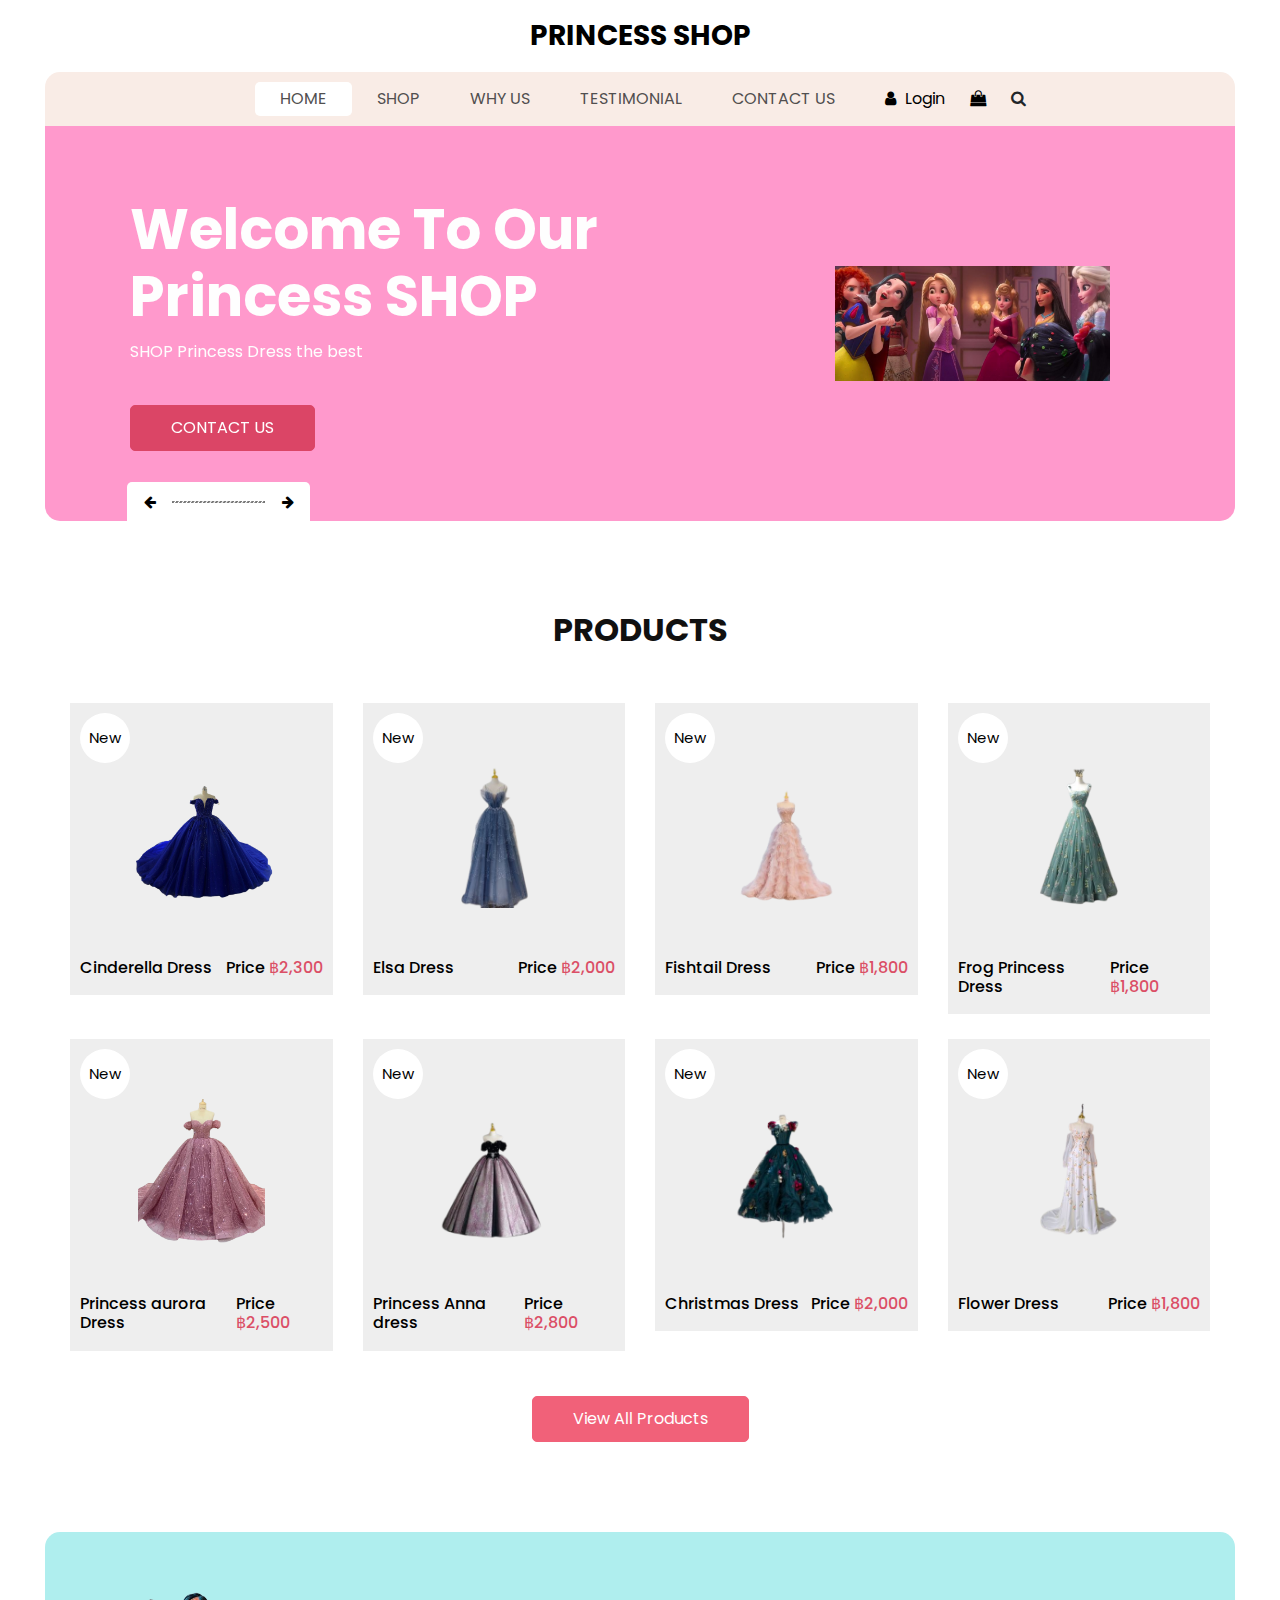
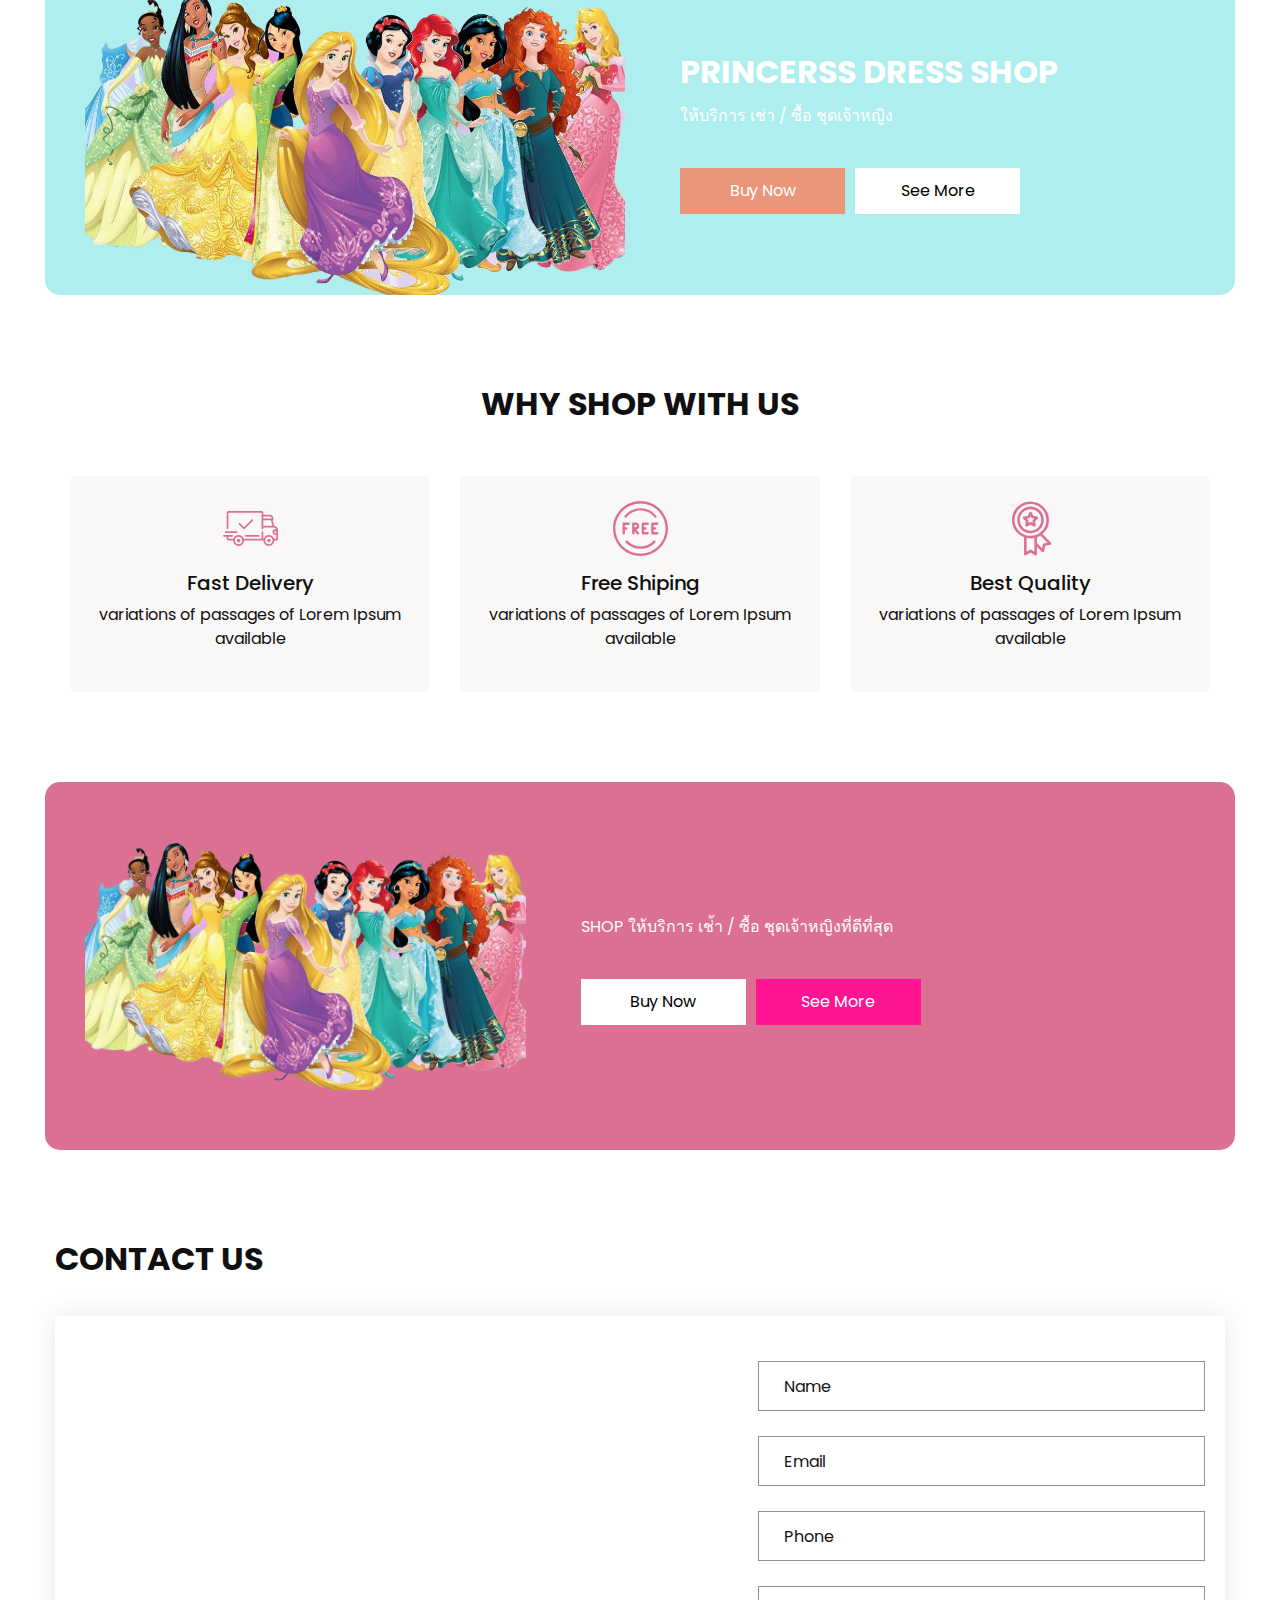
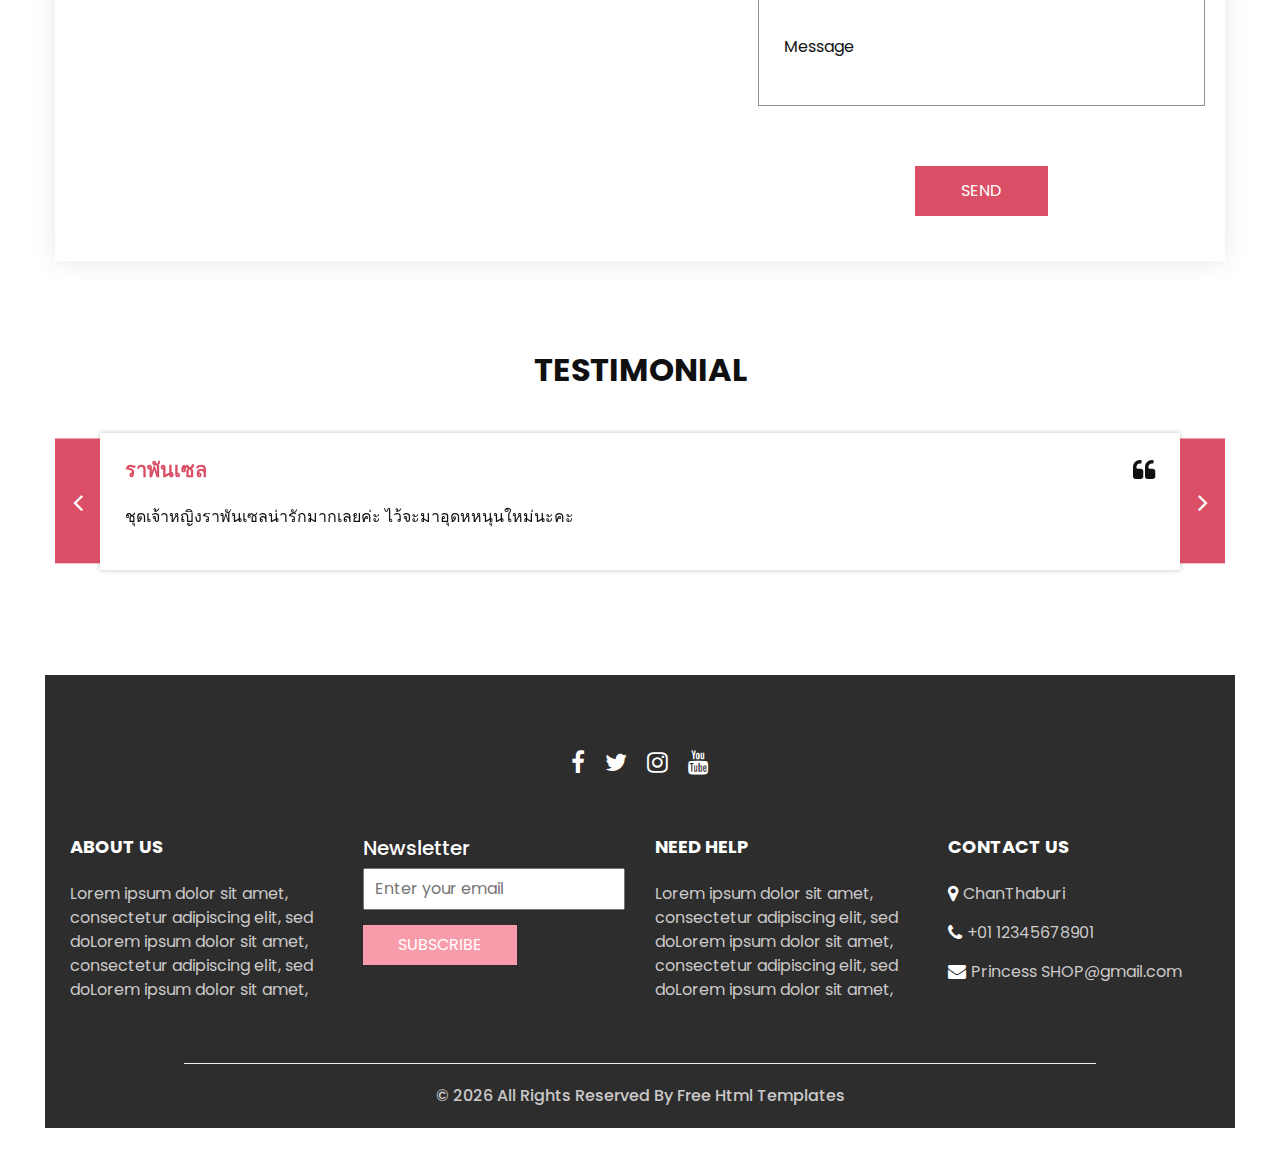
<file: index.html>
<!DOCTYPE html>
<html>

<head>
  <!-- Basic -->
  <meta charset="utf-8" />
  <meta http-equiv="X-UA-Compatible" content="IE=edge" />
  <!-- Mobile Metas -->
  <meta name="viewport" content="width=device-width, initial-scale=1, shrink-to-fit=no" />
  <!-- Site Metas -->
  <meta name="keywords" content="" />
  <meta name="description" content="" />
  <meta name="author" content="" />
  <link rel="shortcut icon" href="images/favicon.png" type="image/x-icon">

  <title>
    Princess SHOP
  </title>

  <!-- slider stylesheet -->
  <link rel="stylesheet" type="text/css" href="https://cdnjs.cloudflare.com/ajax/libs/OwlCarousel2/2.3.4/assets/owl.carousel.min.css" />

  <!-- bootstrap core css -->
  <link rel="stylesheet" type="text/css" href="css/bootstrap.css" />

  <!-- Custom styles for this template -->
  <link href="css/style.css" rel="stylesheet" />
  <!-- responsive style -->
  <link href="css/responsive.css" rel="stylesheet" />
</head>

<body>
  <div class="hero_area">
    <!-- header section strats -->
    <header class="header_section">
      <nav class="navbar navbar-expand-lg custom_nav-container ">
        <a class="navbar-brand" href="index.html">
          <span>
            Princess SHOP
          </span>
        </a>
        <button class="navbar-toggler" type="button" data-toggle="collapse" data-target="#navbarSupportedContent" aria-controls="navbarSupportedContent" aria-expanded="false" aria-label="Toggle navigation">
          <span class=""></span>
        </button>

        <div class="collapse navbar-collapse" id="navbarSupportedContent">
          <ul class="navbar-nav  ">
            <li class="nav-item active">
              <a class="nav-link" href="index.html">Home <span class="sr-only">(current)</span></a>
            </li>
            <li class="nav-item">
              <a class="nav-link" href="shop.html">
                Shop
              </a>
            </li>
            <li class="nav-item">
              <a class="nav-link" href="why.html">
                Why Us
              </a>
            </li>
            <li class="nav-item">
              <a class="nav-link" href="testimonial.html">
                Testimonial
              </a>
            </li>
            <li class="nav-item">
              <a class="nav-link" href="contact.html">Contact Us</a>
            </li>
          </ul>
          <div class="user_option">
            <a href="">
              <i class="fa fa-user" aria-hidden="true"></i>
              <span>
                Login
              </span>
            </a>
            <a href="">
              <i class="fa fa-shopping-bag" aria-hidden="true"></i>
            </a>
            <form class="form-inline ">
              <button class="btn nav_search-btn" type="submit">
                <i class="fa fa-search" aria-hidden="true"></i>
              </button>
            </form>
          </div>
        </div>
      </nav>
    </header>
    <!-- end header section -->
    <!-- slider section -->

    <section class="slider_section">
      <div class="slider_container">
        <div id="carouselExampleIndicators" class="carousel slide" data-ride="carousel">
          <div class="carousel-inner">
            <div class="carousel-item active">
              <div class="container-fluid">
                <div class="row">
                  <div class="col-md-7">
                    <div class="detail-box">
                      <h1>
                        Welcome To Our <br>
                        Princess SHOP
                      </h1>
                      <p>
                        SHOP Princess Dress the best
                      </p>
                      <a href="">
                        Contact Us
                      </a>
                    </div>
                  </div>
                  <div class="col-md-5 ">
                    <div class="img-box">
                      <img src="images/slider-img.jpg" alt="" />
                    </div>
                  </div>
                </div>
              </div>
            </div>
            <div class="carousel-item ">
              <div class="container-fluid">
                <div class="row">
                  <div class="col-md-7">
                    <div class="detail-box">
                      <h1>
                        Welcome To Our <br>
                        Princess SHOP
                      </h1>
                      <p>
                        SHOP Princess Dress the best
                      </p>
                      <a href="">
                        Contact Us
                      </a>
                    </div>
                  </div>
                  <div class="col-md-5 ">
                    <div class="img-box">
                      <img src="images/slider-img.jpg" alt="" />
                    </div>
                  </div>
                </div>
              </div>
            </div>
            <div class="carousel-item ">
              <div class="container-fluid">
                <div class="row">
                  <div class="col-md-7">
                    <div class="detail-box">
                      <h1>
                        Welcome To Our <br>
                        Princess SHOP
                      </h1>
                      <p>
                        SHOP Princess Dress the best
                      </p>
                      <a href="">
                        Contact Us
                      </a>
                    </div>
                  </div>
                  <div class="col-md-5 ">
                    <div class="img-box">
                      <img src="images/slider-img.jpg" alt="" />
                    </div>
                  </div>
                </div>
              </div>
            </div>
          </div>
          <div class="carousel_btn-box">
            <a class="carousel-control-prev" href="#carouselExampleIndicators" role="button" data-slide="prev">
              <i class="fa fa-arrow-left" aria-hidden="true"></i>
              <span class="sr-only">Previous</span>
            </a>
            <img src="images/line.png" alt="" />
            <a class="carousel-control-next" href="#carouselExampleIndicators" role="button" data-slide="next">
              <i class="fa fa-arrow-right" aria-hidden="true"></i>
              <span class="sr-only">Next</span>
            </a>
          </div>
        </div>
      </div>
    </section>

    <!-- end slider section -->
  </div>
  <!-- end hero area -->

  <!-- shop section -->

  <section class="shop_section layout_padding">
    <div class="container">
      <div class="heading_container heading_center">
        <h2>
          Products
        </h2>
      </div>
      <div class="row">
        <div class="col-sm-6 col-md-4 col-lg-3">
          <div class="box">
            <a href="">
              <div class="img-box">
                <img src="images/p1.png" alt="">
              </div>
              <div class="detail-box">
                <h6>
                  Cinderella Dress
                </h6>
                <h6>
                  Price
                  <span>
                    ฿2,300
                  </span>
                </h6>
              </div>
              <div class="new">
                <span>
                  New
                </span>
              </div>
            </a>
          </div>
        </div>
        <div class="col-sm-6 col-md-4 col-lg-3">
          <div class="box">
            <a href="">
              <div class="img-box">
                <img src="images/p2.png" alt="">
              </div>
              <div class="detail-box">
                <h6>
                  Elsa Dress
                </h6>
                <h6>
                  Price
                  <span>
                    ฿2,000   
                  </span>
                </h6>
              </div>
              <div class="new">
                <span>
                  New
                </span>
              </div>
            </a>
          </div>
        </div>
        <div class="col-sm-6 col-md-4 col-lg-3">
          <div class="box">
            <a href="">
              <div class="img-box">
                <img src="images/p3.png" alt="">
              </div>
              <div class="detail-box">
                <h6>
                  Fishtail Dress
                </h6>
                <h6>
                  Price
                  <span>
                    ฿1,800 
                  </span>
                </h6>
              </div>
              <div class="new">
                <span>
                  New
                </span>
              </div>
            </a>
          </div>
        </div>
        <div class="col-sm-6 col-md-4 col-lg-3">
          <div class="box">
            <a href="">
              <div class="img-box">
                <img src="images/p4.png" alt="">
              </div>
              <div class="detail-box">
                <h6>
                  Frog Princess Dress
                </h6>
                <h6>
                  Price
                  <span>
                    ฿1,800 
                  </span>
                </h6>
              </div>
              <div class="new">
                <span>
                  New
                </span>
              </div>
            </a>
          </div>
        </div>
        <div class="col-sm-6 col-md-4 col-lg-3">
          <div class="box">
            <a href="">
              <div class="img-box">
                <img src="images/p5.png" alt="">
              </div>
              <div class="detail-box">
                <h6>
                  Princess aurora Dress

                </h6>
                <h6>
                  Price
                  <span>
                    ฿2,500 
                  </span>
                </h6>
              </div>
              <div class="new">
                <span>
                  New
                </span>
              </div>
            </a>
          </div>
        </div>
        <div class="col-sm-6 col-md-4 col-lg-3">
          <div class="box">
            <a href="">
              <div class="img-box">
                <img src="images/p6.png" alt="">
              </div>
              <div class="detail-box">
                <h6>
                  Princess Anna dress
                </h6>
                <h6>
                  Price
                  <span>
                    ฿2,800 
                  </span>
                </h6>
              </div>
              <div class="new">
                <span>
                  New
                </span>
              </div>
            </a>
          </div>
        </div>
        <div class="col-sm-6 col-md-4 col-lg-3">
          <div class="box">
            <a href="">
              <div class="img-box">
                <img src="images/p7.png" alt="">
              </div>
              <div class="detail-box">
                <h6>
                  Christmas Dress
                </h6>
                <h6>
                  Price
                  <span>
                    ฿2,000 
                  </span>
                </h6>
              </div>
              <div class="new">
                <span>
                  New
                </span>
              </div>
            </a>
          </div>
        </div>
        <div class="col-sm-6 col-md-4 col-lg-3">
          <div class="box">
            <a href="">
              <div class="img-box">
                <img src="images/p8.png" alt="">
              </div>
              <div class="detail-box">
                <h6>
                  Flower Dress
                </h6>
                <h6>
                  Price
                  <span>
                    ฿1,800 
                  </span>
                </h6>
              </div>
              <div class="new">
                <span>
                  New
                </span>
              </div>
            </a>
          </div>
        </div>
      </div>
      <div class="btn-box">
        <a href="">
          View All Products
        </a>
      </div>
    </div>
  </section>

  <!-- end shop section -->

  <!-- saving section -->

  <section class="saving_section ">
    <div class="box">
      <div class="container-fluid">
        <div class="row">
          <div class="col-lg-6">
            <div class="img-box">
              <img src="images/saving-img.png" alt="">
            </div>
          </div>
          <div class="col-lg-6">
            <div class="detail-box">
              <div class="heading_container">
                <h2>
                 Princerss Dress SHOP <br>
                
                </h2>
              </div>
              <p>
                ให้บริการ เช่า / ซื้อ ชุดเจ้าหญิง
              </p>
              <div class="btn-box">
                <a href="#" class="btn1">
                  Buy Now
                </a>
                <a href="#" class="btn2">
                  See More
                </a>
              </div>
            </div>
          </div>
        </div>
      </div>
    </div>
  </section>

  <!-- end saving section -->

  <!-- why section -->

  <section class="why_section layout_padding">
    <div class="container">
      <div class="heading_container heading_center">
        <h2>
          Why Shop With Us
        </h2>
      </div>
      <div class="row">
        <div class="col-md-4">
          <div class="box ">
            <div class="img-box">
              <svg version="1.1" id="Layer_1" xmlns="http://www.w3.org/2000/svg" xmlns:xlink="http://www.w3.org/1999/xlink" x="0px" y="0px" viewBox="0 0 512 512" style="enable-background:new 0 0 512 512;" xml:space="preserve">
                <g>
                  <g>
                    <path d="M476.158,231.363l-13.259-53.035c3.625-0.77,6.345-3.986,6.345-7.839v-8.551c0-18.566-15.105-33.67-33.67-33.67h-60.392
                 V110.63c0-9.136-7.432-16.568-16.568-16.568H50.772c-9.136,0-16.568,7.432-16.568,16.568V256c0,4.427,3.589,8.017,8.017,8.017
                 c4.427,0,8.017-3.589,8.017-8.017V110.63c0-0.295,0.239-0.534,0.534-0.534h307.841c0.295,0,0.534,0.239,0.534,0.534v145.372
                 c0,4.427,3.589,8.017,8.017,8.017c4.427,0,8.017-3.589,8.017-8.017v-9.088h94.569c0.008,0,0.014,0.002,0.021,0.002
                 c0.008,0,0.015-0.001,0.022-0.001c11.637,0.008,21.518,7.646,24.912,18.171h-24.928c-4.427,0-8.017,3.589-8.017,8.017v17.102
                 c0,13.851,11.268,25.119,25.119,25.119h9.086v35.273h-20.962c-6.886-19.883-25.787-34.205-47.982-34.205
                 s-41.097,14.322-47.982,34.205h-3.86v-60.393c0-4.427-3.589-8.017-8.017-8.017c-4.427,0-8.017,3.589-8.017,8.017v60.391H192.817
                 c-6.886-19.883-25.787-34.205-47.982-34.205s-41.097,14.322-47.982,34.205H50.772c-0.295,0-0.534-0.239-0.534-0.534v-17.637
                 h34.739c4.427,0,8.017-3.589,8.017-8.017s-3.589-8.017-8.017-8.017H8.017c-4.427,0-8.017,3.589-8.017,8.017
                 s3.589,8.017,8.017,8.017h26.188v17.637c0,9.136,7.432,16.568,16.568,16.568h43.304c-0.002,0.178-0.014,0.355-0.014,0.534
                 c0,27.996,22.777,50.772,50.772,50.772s50.772-22.776,50.772-50.772c0-0.18-0.012-0.356-0.014-0.534h180.67
                 c-0.002,0.178-0.014,0.355-0.014,0.534c0,27.996,22.777,50.772,50.772,50.772c27.995,0,50.772-22.776,50.772-50.772
                 c0-0.18-0.012-0.356-0.014-0.534h26.203c4.427,0,8.017-3.589,8.017-8.017v-85.511C512,251.989,496.423,234.448,476.158,231.363z
                  M375.182,144.301h60.392c9.725,0,17.637,7.912,17.637,17.637v0.534h-78.029V144.301z M375.182,230.881v-52.376h71.235
                 l13.094,52.376H375.182z M144.835,401.904c-19.155,0-34.739-15.583-34.739-34.739s15.584-34.739,34.739-34.739
                 c19.155,0,34.739,15.583,34.739,34.739S163.99,401.904,144.835,401.904z M427.023,401.904c-19.155,0-34.739-15.583-34.739-34.739
                 s15.584-34.739,34.739-34.739c19.155,0,34.739,15.583,34.739,34.739S446.178,401.904,427.023,401.904z M495.967,299.29h-9.086
                 c-5.01,0-9.086-4.076-9.086-9.086v-9.086h18.171V299.29z" />
                  </g>
                </g>
                <g>
                  <g>
                    <path d="M144.835,350.597c-9.136,0-16.568,7.432-16.568,16.568c0,9.136,7.432,16.568,16.568,16.568
                 c9.136,0,16.568-7.432,16.568-16.568C161.403,358.029,153.971,350.597,144.835,350.597z" />
                  </g>
                </g>
                <g>
                  <g>
                    <path d="M427.023,350.597c-9.136,0-16.568,7.432-16.568,16.568c0,9.136,7.432,16.568,16.568,16.568
                 c9.136,0,16.568-7.432,16.568-16.568C443.591,358.029,436.159,350.597,427.023,350.597z" />
                  </g>
                </g>
                <g>
                  <g>
                    <path d="M332.96,316.393H213.244c-4.427,0-8.017,3.589-8.017,8.017s3.589,8.017,8.017,8.017H332.96
                 c4.427,0,8.017-3.589,8.017-8.017S337.388,316.393,332.96,316.393z" />
                  </g>
                </g>
                <g>
                  <g>
                    <path d="M127.733,282.188H25.119c-4.427,0-8.017,3.589-8.017,8.017s3.589,8.017,8.017,8.017h102.614
                 c4.427,0,8.017-3.589,8.017-8.017S132.16,282.188,127.733,282.188z" />
                  </g>
                </g>
                <g>
                  <g>
                    <path d="M278.771,173.37c-3.13-3.13-8.207-3.13-11.337,0.001l-71.292,71.291l-37.087-37.087c-3.131-3.131-8.207-3.131-11.337,0
                 c-3.131,3.131-3.131,8.206,0,11.337l42.756,42.756c1.565,1.566,3.617,2.348,5.668,2.348s4.104-0.782,5.668-2.348l76.96-76.96
                 C281.901,181.576,281.901,176.501,278.771,173.37z" />
                  </g>
                </g>
                <g>
                </g>
                <g>
                </g>
                <g>
                </g>
                <g>
                </g>
                <g>
                </g>
                <g>
                </g>
                <g>
                </g>
                <g>
                </g>
                <g>
                </g>
                <g>
                </g>
                <g>
                </g>
                <g>
                </g>
                <g>
                </g>
                <g>
                </g>
                <g>
                </g>
              </svg>
            </div>
            <div class="detail-box">
              <h5>
                Fast Delivery
              </h5>
              <p>
                variations of passages of Lorem Ipsum available
              </p>
            </div>
          </div>
        </div>
        <div class="col-md-4">
          <div class="box ">
            <div class="img-box">
              <svg version="1.1" id="Capa_1" xmlns="http://www.w3.org/2000/svg" xmlns:xlink="http://www.w3.org/1999/xlink" x="0px" y="0px" viewBox="0 0 490.667 490.667" style="enable-background:new 0 0 490.667 490.667;" xml:space="preserve">
                <g>
                  <g>
                    <path d="M138.667,192H96c-5.888,0-10.667,4.779-10.667,10.667V288c0,5.888,4.779,10.667,10.667,10.667s10.667-4.779,10.667-10.667
                 v-74.667h32c5.888,0,10.667-4.779,10.667-10.667S144.555,192,138.667,192z" />
                  </g>
                </g>
                <g>
                  <g>
                    <path d="M117.333,234.667H96c-5.888,0-10.667,4.779-10.667,10.667S90.112,256,96,256h21.333c5.888,0,10.667-4.779,10.667-10.667
                 S123.221,234.667,117.333,234.667z" />
                  </g>
                </g>
                <g>
                  <g>
                    <path d="M245.333,0C110.059,0,0,110.059,0,245.333s110.059,245.333,245.333,245.333s245.333-110.059,245.333-245.333
                 S380.608,0,245.333,0z M245.333,469.333c-123.52,0-224-100.48-224-224s100.48-224,224-224s224,100.48,224,224
                 S368.853,469.333,245.333,469.333z" />
                  </g>
                </g>
                <g>
                  <g>
                    <path d="M386.752,131.989C352.085,88.789,300.544,64,245.333,64s-106.752,24.789-141.419,67.989
                 c-3.691,4.587-2.965,11.307,1.643,14.997c4.587,3.691,11.307,2.965,14.976-1.643c30.613-38.144,76.096-60.011,124.8-60.011
                 s94.187,21.867,124.779,60.011c2.112,2.624,5.205,3.989,8.32,3.989c2.368,0,4.715-0.768,6.677-2.347
                 C389.717,143.296,390.443,136.576,386.752,131.989z" />
                  </g>
                </g>
                <g>
                  <g>
                    <path d="M376.405,354.923c-4.224-4.032-11.008-3.861-15.061,0.405c-30.613,32.235-71.808,50.005-116.011,50.005
                 s-85.397-17.771-115.989-50.005c-4.032-4.309-10.816-4.437-15.061-0.405c-4.309,4.053-4.459,10.816-0.405,15.083
                 c34.667,36.544,81.344,56.661,131.456,56.661s96.789-20.117,131.477-56.661C380.864,365.739,380.693,358.976,376.405,354.923z" />
                  </g>
                </g>
                <g>
                  <g>
                    <path d="M206.805,255.723c15.701-2.027,27.861-15.488,27.861-31.723c0-17.643-14.357-32-32-32h-21.333
                 c-5.888,0-10.667,4.779-10.667,10.667v42.581c0,0.043,0,0.107,0,0.149V288c0,5.888,4.779,10.667,10.667,10.667
                 S192,293.888,192,288v-16.917l24.448,24.469c2.091,2.069,4.821,3.115,7.552,3.115c2.731,0,5.461-1.045,7.531-3.136
                 c4.16-4.16,4.16-10.923,0-15.083L206.805,255.723z M192,234.667v-21.333h10.667c5.867,0,10.667,4.779,10.667,10.667
                 s-4.8,10.667-10.667,10.667H192z" />
                  </g>
                </g>
                <g>
                  <g>
                    <path d="M309.333,277.333h-32v-64h32c5.888,0,10.667-4.779,10.667-10.667S315.221,192,309.333,192h-42.667
                 c-5.888,0-10.667,4.779-10.667,10.667V288c0,5.888,4.779,10.667,10.667,10.667h42.667c5.888,0,10.667-4.779,10.667-10.667
                 S315.221,277.333,309.333,277.333z" />
                  </g>
                </g>
                <g>
                  <g>
                    <path d="M288,234.667h-21.333c-5.888,0-10.667,4.779-10.667,10.667S260.779,256,266.667,256H288
                 c5.888,0,10.667-4.779,10.667-10.667S293.888,234.667,288,234.667z" />
                  </g>
                </g>
                <g>
                  <g>
                    <path d="M394.667,277.333h-32v-64h32c5.888,0,10.667-4.779,10.667-10.667S400.555,192,394.667,192H352
                 c-5.888,0-10.667,4.779-10.667,10.667V288c0,5.888,4.779,10.667,10.667,10.667h42.667c5.888,0,10.667-4.779,10.667-10.667
                 S400.555,277.333,394.667,277.333z" />
                  </g>
                </g>
                <g>
                  <g>
                    <path d="M373.333,234.667H352c-5.888,0-10.667,4.779-10.667,10.667S346.112,256,352,256h21.333
                 c5.888,0,10.667-4.779,10.667-10.667S379.221,234.667,373.333,234.667z" />
                  </g>
                </g>
                <g>
                </g>
                <g>
                </g>
                <g>
                </g>
                <g>
                </g>
                <g>
                </g>
                <g>
                </g>
                <g>
                </g>
                <g>
                </g>
                <g>
                </g>
                <g>
                </g>
                <g>
                </g>
                <g>
                </g>
                <g>
                </g>
                <g>
                </g>
                <g>
                </g>
              </svg>
            </div>
            <div class="detail-box">
              <h5>
                Free Shiping
              </h5>
              <p>
                variations of passages of Lorem Ipsum available
              </p>
            </div>
          </div>
        </div>
        <div class="col-md-4">
          <div class="box ">
            <div class="img-box">
              <svg id="_30_Premium" height="512" viewBox="0 0 512 512" width="512" xmlns="http://www.w3.org/2000/svg" data-name="30_Premium">
                <g id="filled">
                  <path d="m252.92 300h3.08a124.245 124.245 0 1 0 -4.49-.09c.075.009.15.023.226.03.394.039.789.06 1.184.06zm-96.92-124a100 100 0 1 1 100 100 100.113 100.113 0 0 1 -100-100z" />
                  <path d="m447.445 387.635-80.4-80.4a171.682 171.682 0 0 0 60.955-131.235c0-94.841-77.159-172-172-172s-172 77.159-172 172c0 73.747 46.657 136.794 112 161.2v158.8c-.3 9.289 11.094 15.384 18.656 9.984l41.344-27.562 41.344 27.562c7.574 5.4 18.949-.7 18.656-9.984v-70.109l46.6 46.594c6.395 6.789 18.712 3.025 20.253-6.132l9.74-48.724 48.725-9.742c9.163-1.531 12.904-13.893 6.127-20.252zm-339.445-211.635c0-81.607 66.393-148 148-148s148 66.393 148 148-66.393 148-148 148-148-66.393-148-148zm154.656 278.016a12 12 0 0 0 -13.312 0l-29.344 19.562v-129.378a172.338 172.338 0 0 0 72 0v129.38zm117.381-58.353a12 12 0 0 0 -9.415 9.415l-6.913 34.58-47.709-47.709v-54.749a171.469 171.469 0 0 0 31.467-15.6l67.151 67.152z" />
                  <path d="m287.62 236.985c8.349 4.694 19.251-3.212 17.367-12.618l-5.841-35.145 25.384-25c7.049-6.5 2.89-19.3-6.634-20.415l-35.23-5.306-15.933-31.867c-4.009-8.713-17.457-8.711-21.466 0l-15.933 31.866-35.23 5.306c-9.526 1.119-13.681 13.911-6.634 20.415l25.384 25-5.841 35.145c-1.879 9.406 9 17.31 17.367 12.618l31.62-16.414zm-53-32.359 2.928-17.615a12 12 0 0 0 -3.417-10.516l-12.721-12.531 17.658-2.66a12 12 0 0 0 8.947-6.5l7.985-15.971 7.985 15.972a12 12 0 0 0 8.947 6.5l17.658 2.66-12.723 12.535a12 12 0 0 0 -3.417 10.516l2.928 17.615-15.849-8.231a12 12 0 0 0 -11.058 0z" />
                </g>
              </svg>
            </div>
            <div class="detail-box">
              <h5>
                Best Quality
              </h5>
              <p>
                variations of passages of Lorem Ipsum available
              </p>
            </div>
          </div>
        </div>
      </div>
    </div>
  </section>

  <!-- end why section -->


  <!-- gift section -->

  <section class="gift_section layout_padding-bottom">
    <div class="box ">
      <div class="container-fluid">
        <div class="row">
          <div class="col-md-5">
            <div class="img_container">
              <div class="img-box">
                <img src="images/saving-img.png" alt="">
              </div>
            </div>
          </div>
          <div class="col-md-7">
            <div class="detail-box">
              <div class="heading_container">
                <h2>
                  
                </h2>
              </div>
              <p>
               SHOP ให้บริการ เช่้า / ซื้อ ชุดเจ้าหญิงที่ดีที่สุด
              </p>
              <div class="btn-box">
                <a href="#" class="btn1">
                  Buy Now
                </a>
                <a href="#" class="btn2">
                  See More
                </a>
              </div>
            </div>
          </div>
        </div>
      </div>
    </div>
  </section>


  <!-- end gift section -->


  <!-- contact section -->

  <section class="contact_section ">
    <div class="container px-0">
      <div class="heading_container ">
        <h2 class="">
          Contact Us
        </h2>
      </div>
    </div>
    <div class="container container-bg">
      <div class="row">
        <div class="col-lg-7 col-md-6 px-0">
          <div class="map_container">
            <div class="map-responsive">
              <iframe src="https://maps.google.com/maps?width=600&amp;height=400&amp;hl=en&amp;q=ChanThaburi&amp;t=&amp;z=14&amp;ie=UTF8&amp;iwloc=B&amp;output=embed" width="600" height="300" frameborder="0" style="border:0; width: 100%; height:100%" allowfullscreen></iframe>
            </div>
          </div>
        </div>
        <div class="col-md-6 col-lg-5 px-0">
          <form action="#">
            <div>
              <input type="text" placeholder="Name" />
            </div>
            <div>
              <input type="email" placeholder="Email" />
            </div>
            <div>
              <input type="text" placeholder="Phone" />
            </div>
            <div>
              <input type="text" class="message-box" placeholder="Message" />
            </div>
            <div class="d-flex ">
              <button>
                SEND
              </button>
            </div>
          </form>
        </div>
      </div>
    </div>
  </section>

  <!-- end contact section -->

  <!-- client section -->
  <section class="client_section layout_padding">
    <div class="container">
      <div class="heading_container heading_center">
        <h2>
          Testimonial
        </h2>
      </div>
    </div>
    <div class="container px-0">
      <div id="customCarousel2" class="carousel  carousel-fade" data-ride="carousel">
        <div class="carousel-inner">
          <div class="carousel-item active">
            <div class="box">
              <div class="client_info">
                <div class="client_name">
                  <h5>
                    ราพันเซล
                  </h5>
                  <h6>
                    
                  </h6>
                </div>
                <i class="fa fa-quote-left" aria-hidden="true"></i>
              </div>
              <p>
               ชุดเจ้าหญิงราพันเซลน่ารักมากเลยค่ะ ไว้จะมาอุดหหนุนใหม่นะคะ
              </p>
            </div>
          </div>
          <div class="carousel-item">
            <div class="box">
              <div class="client_info">
                <div class="client_name">
                  <h5>
                    Disneyland
                  </h5>
                  <h6>
                    
                  </h6>
                </div>
                <i class="fa fa-quote-left" aria-hidden="true"></i>
              </div>
              <p>
              สินค้าน่ารัก การให้บริการก็ดีมากๆเลยค่ะ
              </p>
            </div>
          </div>
        </div>
        <div class="carousel_btn-box">
          <a class="carousel-control-prev" href="#customCarousel2" role="button" data-slide="prev">
            <i class="fa fa-angle-left" aria-hidden="true"></i>
            <span class="sr-only">Previous</span>
          </a>
          <a class="carousel-control-next" href="#customCarousel2" role="button" data-slide="next">
            <i class="fa fa-angle-right" aria-hidden="true"></i>
            <span class="sr-only">Next</span>
          </a>
        </div>
      </div>
    </div>
  </section>
  <!-- end client section -->

  <!-- info section -->

  <section class="info_section  layout_padding2-top">
    <div class="social_container">
      <div class="social_box">
        <a href="">
          <i class="fa fa-facebook" aria-hidden="true"></i>
        </a>
        <a href="">
          <i class="fa fa-twitter" aria-hidden="true"></i>
        </a>
        <a href="">
          <i class="fa fa-instagram" aria-hidden="true"></i>
        </a>
        <a href="">
          <i class="fa fa-youtube" aria-hidden="true"></i>
        </a>
      </div>
    </div>
    <div class="info_container ">
      <div class="container">
        <div class="row">
          <div class="col-md-6 col-lg-3">
            <h6>
              ABOUT US
            </h6>
            <p>
              Lorem ipsum dolor sit amet, consectetur adipiscing elit, sed doLorem ipsum dolor sit amet, consectetur adipiscing elit, sed doLorem ipsum dolor sit amet,
            </p>
          </div>
          <div class="col-md-6 col-lg-3">
            <div class="info_form ">
              <h5>
                Newsletter
              </h5>
              <form action="#">
                <input type="email" placeholder="Enter your email">
                <button>
                  Subscribe
                </button>
              </form>
            </div>
          </div>
          <div class="col-md-6 col-lg-3">
            <h6>
              NEED HELP
            </h6>
            <p>
              Lorem ipsum dolor sit amet, consectetur adipiscing elit, sed doLorem ipsum dolor sit amet, consectetur adipiscing elit, sed doLorem ipsum dolor sit amet,
            </p>
          </div>
          <div class="col-md-6 col-lg-3">
            <h6>
              CONTACT US
            </h6>
            <div class="info_link-box">
              <a href="">
                <i class="fa fa-map-marker" aria-hidden="true"></i>
                <span> ChanThaburi </span>
              </a>
              <a href="">
                <i class="fa fa-phone" aria-hidden="true"></i>
                <span>+01 12345678901</span>
              </a>
              <a href="">
                <i class="fa fa-envelope" aria-hidden="true"></i>
                <span> Princess SHOP@gmail.com</span>
              </a>
            </div>
          </div>
        </div>
      </div>
    </div>
    <!-- footer section -->
    <footer class=" footer_section">
      <div class="container">
        <p>
          &copy; <span id="displayYear"></span> All Rights Reserved By
          <a href="https://html.design/">Free Html Templates</a>
        </p>
      </div>
    </footer>
    <!-- footer section -->

  </section>

  <!-- end info section -->


  <script src="js/jquery-3.4.1.min.js"></script>
  <script src="js/bootstrap.js"></script>
  <script src="https://cdnjs.cloudflare.com/ajax/libs/OwlCarousel2/2.3.4/owl.carousel.min.js">
  </script>
  <script src="js/custom.js"></script>

</body>

</html>
</file>
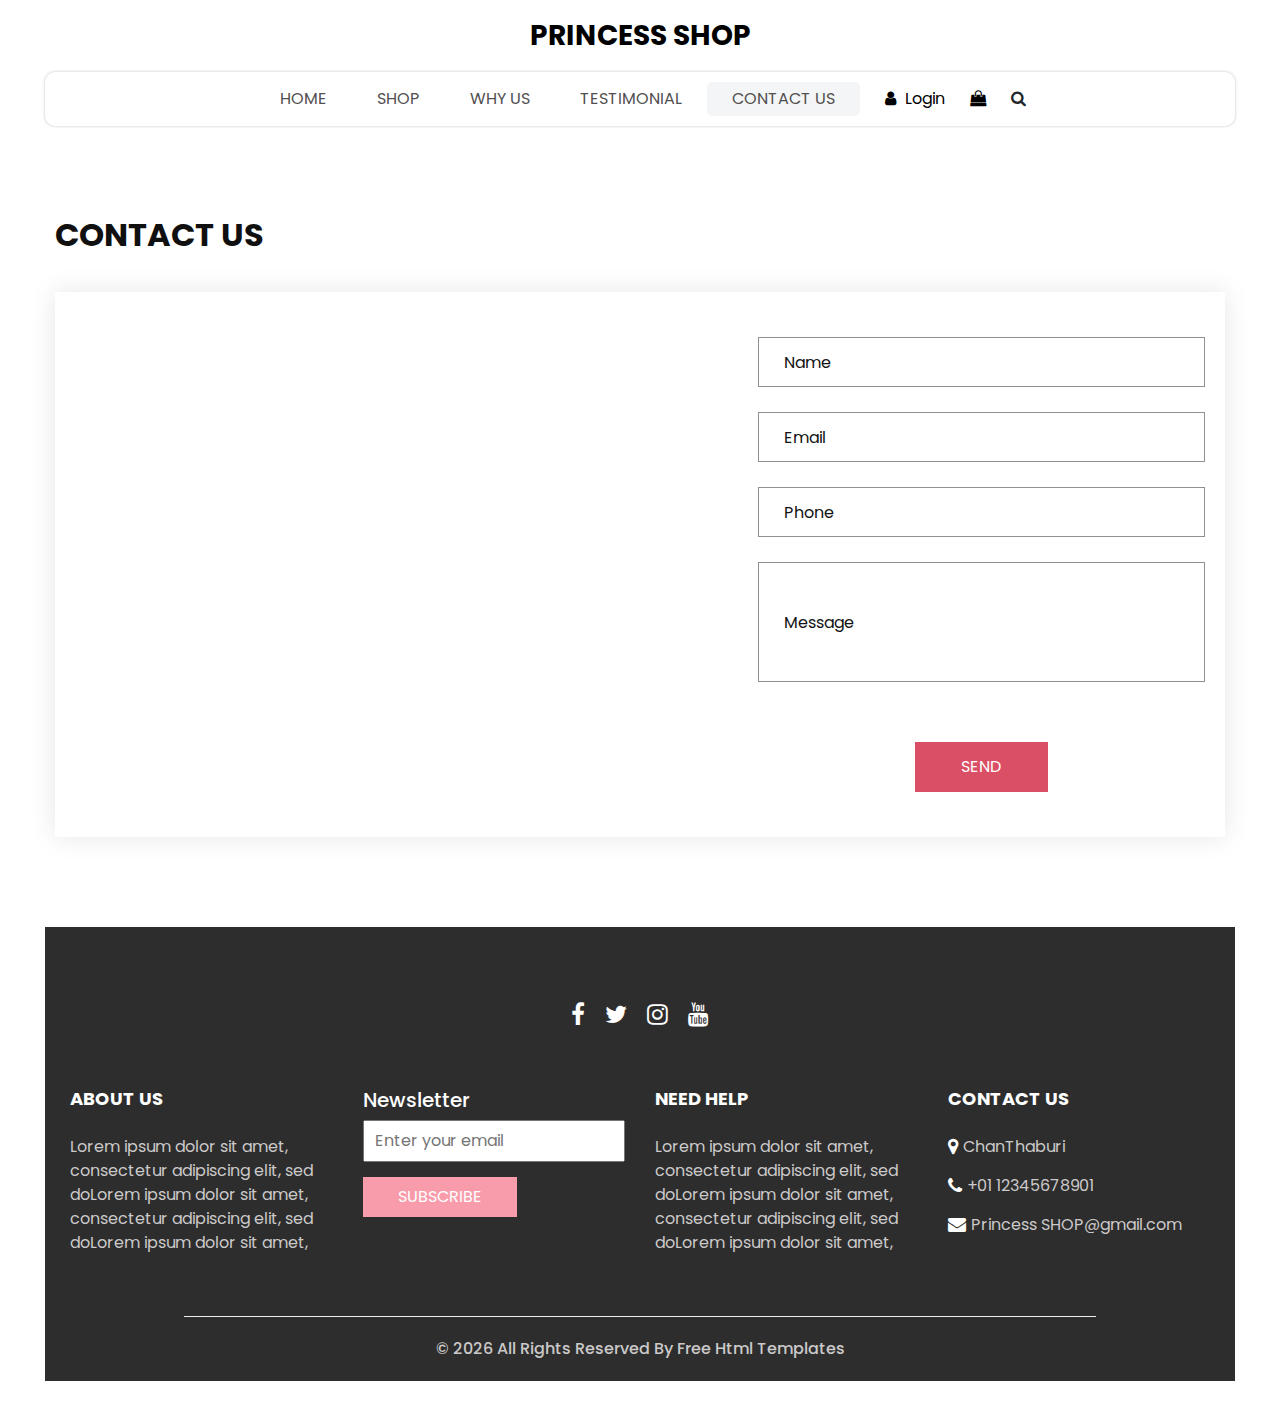
<file: contact.html>
<!DOCTYPE html>
<html>

<head>
  <!-- Basic -->
  <meta charset="utf-8" />
  <meta http-equiv="X-UA-Compatible" content="IE=edge" />
  <!-- Mobile Metas -->
  <meta name="viewport" content="width=device-width, initial-scale=1, shrink-to-fit=no" />
  <!-- Site Metas -->
  <meta name="keywords" content="" />
  <meta name="description" content="" />
  <meta name="author" content="" />
  <link rel="shortcut icon" href="images/favicon.png" type="image/x-icon">

  <title>
    Princess SHOP
  </title>

  <!-- slider stylesheet -->
  <link rel="stylesheet" type="text/css" href="https://cdnjs.cloudflare.com/ajax/libs/OwlCarousel2/2.3.4/assets/owl.carousel.min.css" />

  <!-- bootstrap core css -->
  <link rel="stylesheet" type="text/css" href="css/bootstrap.css" />

  <!-- Custom styles for this template -->
  <link href="css/style.css" rel="stylesheet" />
  <!-- responsive style -->
  <link href="css/responsive.css" rel="stylesheet" />
</head>

<body>
  <div class="hero_area">
    <!-- header section strats -->
    <header class="header_section">
      <nav class="navbar navbar-expand-lg custom_nav-container ">
        <a class="navbar-brand" href="index.html">
          <span>
            Princess SHOP
          </span>
        </a>
        <button class="navbar-toggler" type="button" data-toggle="collapse" data-target="#navbarSupportedContent" aria-controls="navbarSupportedContent" aria-expanded="false" aria-label="Toggle navigation">
          <span class=""></span>
        </button>

        <div class="collapse navbar-collapse innerpage_navbar" id="navbarSupportedContent">
          <ul class="navbar-nav  ">
            <li class="nav-item ">
              <a class="nav-link" href="index.html">Home <span class="sr-only">(current)</span></a>
            </li>
            <li class="nav-item">
              <a class="nav-link" href="shop.html">
                Shop
              </a>
            </li>
            <li class="nav-item">
              <a class="nav-link" href="why.html">
                Why Us
              </a>
            </li>
            <li class="nav-item">
              <a class="nav-link" href="testimonial.html">
                Testimonial
              </a>
            </li>
            <li class="nav-item active">
              <a class="nav-link" href="contact.html">Contact Us</a>
            </li>
          </ul>
          <div class="user_option">
            <a href="">
              <i class="fa fa-user" aria-hidden="true"></i>
              <span>
                Login
              </span>
            </a>
            <a href="">
              <i class="fa fa-shopping-bag" aria-hidden="true"></i>
            </a>
            <form class="form-inline ">
              <button class="btn nav_search-btn" type="submit">
                <i class="fa fa-search" aria-hidden="true"></i>
              </button>
            </form>
          </div>
        </div>
      </nav>
    </header>
    <!-- end header section -->

  </div>
  <!-- end hero area -->

  <!-- contact section -->

  <section class="contact_section layout_padding">
    <div class="container px-0">
      <div class="heading_container ">
        <h2 class="">
          Contact Us
        </h2>
      </div>
    </div>
    <div class="container container-bg">
      <div class="row">
        <div class="col-lg-7 col-md-6 px-0">
          <div class="map_container">
            <div class="map-responsive">
              <iframe src="https://maps.google.com/maps?width=600&amp;height=400&amp;hl=en&amp;q=ChanThaburi&amp;t=&amp;z=14&amp;ie=UTF8&amp;iwloc=B&amp;output=embed" width="600" height="300" frameborder="0" style="border:0; width: 100%; height:100%" allowfullscreen></iframe>
            </div>
          </div>
        </div>
        <div class="col-md-6 col-lg-5 px-0">
          <form action="#">
            <div>
              <input type="text" placeholder="Name" />
            </div>
            <div>
              <input type="email" placeholder="Email" />
            </div>
            <div>
              <input type="text" placeholder="Phone" />
            </div>
            <div>
              <input type="text" class="message-box" placeholder="Message" />
            </div>
            <div class="d-flex ">
              <button>
                SEND
              </button>
            </div>
          </form>
        </div>
      </div>
    </div>
  </section>

  <!-- end contact section -->

  <!-- info section -->

  <section class="info_section  layout_padding2-top">
    <div class="social_container">
      <div class="social_box">
        <a href="">
          <i class="fa fa-facebook" aria-hidden="true"></i>
        </a>
        <a href="">
          <i class="fa fa-twitter" aria-hidden="true"></i>
        </a>
        <a href="">
          <i class="fa fa-instagram" aria-hidden="true"></i>
        </a>
        <a href="">
          <i class="fa fa-youtube" aria-hidden="true"></i>
        </a>
      </div>
    </div>
    <div class="info_container ">
      <div class="container">
        <div class="row">
          <div class="col-md-6 col-lg-3">
            <h6>
              ABOUT US
            </h6>
            <p>
              Lorem ipsum dolor sit amet, consectetur adipiscing elit, sed doLorem ipsum dolor sit amet, consectetur adipiscing elit, sed doLorem ipsum dolor sit amet,
            </p>
          </div>
          <div class="col-md-6 col-lg-3">
            <div class="info_form ">
              <h5>
                Newsletter
              </h5>
              <form action="#">
                <input type="email" placeholder="Enter your email">
                <button>
                  Subscribe
                </button>
              </form>
            </div>
          </div>
          <div class="col-md-6 col-lg-3">
            <h6>
              NEED HELP
            </h6>
            <p>
              Lorem ipsum dolor sit amet, consectetur adipiscing elit, sed doLorem ipsum dolor sit amet, consectetur adipiscing elit, sed doLorem ipsum dolor sit amet,
            </p>
          </div>
          <div class="col-md-6 col-lg-3">
            <h6>
              CONTACT US
            </h6>
            <div class="info_link-box">
              <a href="">
                <i class="fa fa-map-marker" aria-hidden="true"></i>
                <span> ChanThaburi </span>
              </a>
              <a href="">
                <i class="fa fa-phone" aria-hidden="true"></i>
                <span>+01 12345678901</span>
              </a>
              <a href="">
                <i class="fa fa-envelope" aria-hidden="true"></i>
                <span> Princess SHOP@gmail.com</span>
              </a>
            </div>
          </div>
        </div>
      </div>
    </div>
    <!-- footer section -->
    <footer class=" footer_section">
      <div class="container">
        <p>
          &copy; <span id="displayYear"></span> All Rights Reserved By
          <a href="https://html.design/">Free Html Templates</a>
        </p>
      </div>
    </footer>
    <!-- footer section -->

  </section>

  <!-- end info section -->


  <script src="js/jquery-3.4.1.min.js"></script>
  <script src="js/bootstrap.js"></script>
  <script src="https://cdnjs.cloudflare.com/ajax/libs/OwlCarousel2/2.3.4/owl.carousel.min.js">
  </script>
  <script src="js/custom.js"></script>

</body>

</html>
</file>
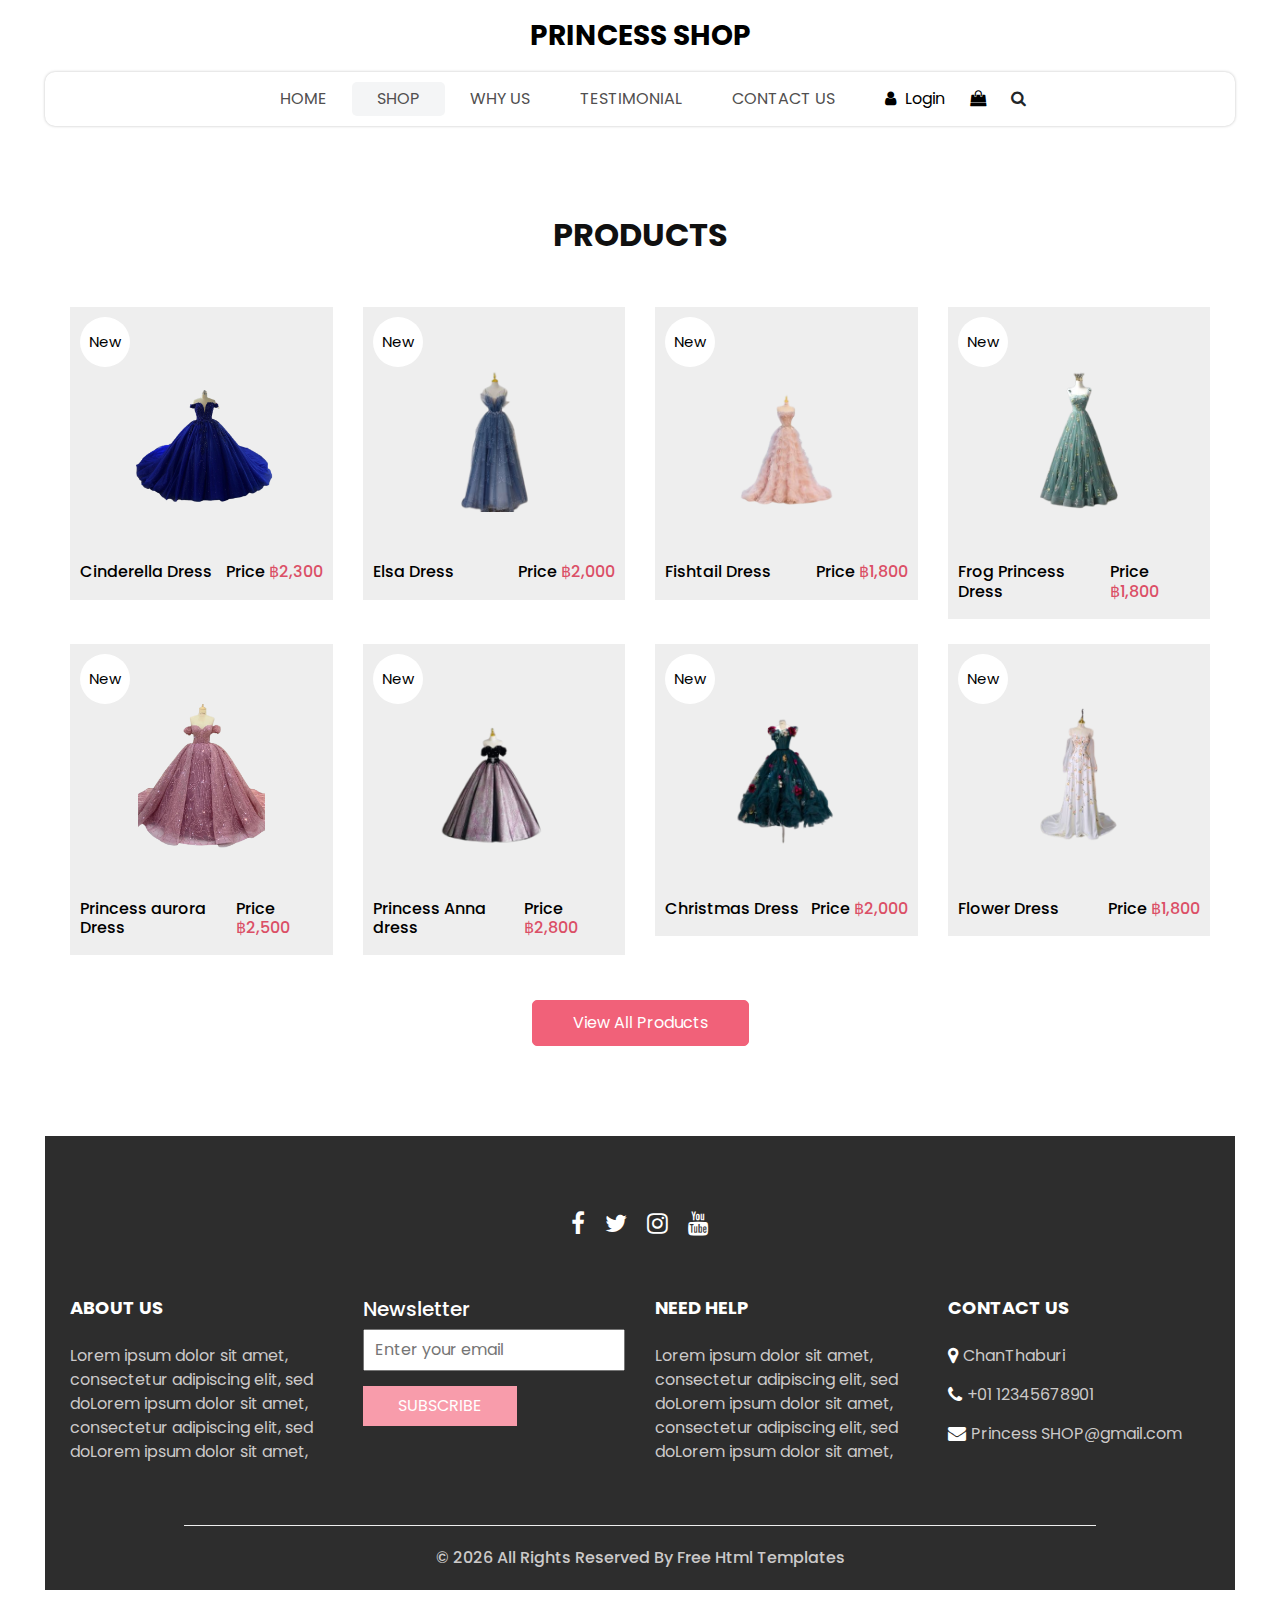
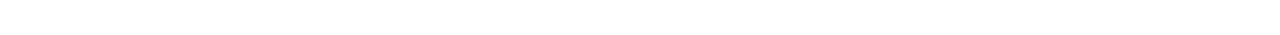
<file: shop.html>
<!DOCTYPE html>
<html>

<head>
  <!-- Basic -->
  <meta charset="utf-8" />
  <meta http-equiv="X-UA-Compatible" content="IE=edge" />
  <!-- Mobile Metas -->
  <meta name="viewport" content="width=device-width, initial-scale=1, shrink-to-fit=no" />
  <!-- Site Metas -->
  <meta name="keywords" content="" />
  <meta name="description" content="" />
  <meta name="author" content="" />
  <link rel="shortcut icon" href="images/favicon.png" type="image/x-icon">

  <title>
    Princess SHOP
  </title>

  <!-- slider stylesheet -->
  <link rel="stylesheet" type="text/css" href="https://cdnjs.cloudflare.com/ajax/libs/OwlCarousel2/2.3.4/assets/owl.carousel.min.css" />

  <!-- bootstrap core css -->
  <link rel="stylesheet" type="text/css" href="css/bootstrap.css" />

  <!-- Custom styles for this template -->
  <link href="css/style.css" rel="stylesheet" />
  <!-- responsive style -->
  <link href="css/responsive.css" rel="stylesheet" />
</head>

<body>
  <div class="hero_area">
    <!-- header section strats -->
    <header class="header_section">
      <nav class="navbar navbar-expand-lg custom_nav-container ">
        <a class="navbar-brand" href="index.html">
          <span>
            Princess SHOP
          </span>
        </a>
        <button class="navbar-toggler" type="button" data-toggle="collapse" data-target="#navbarSupportedContent" aria-controls="navbarSupportedContent" aria-expanded="false" aria-label="Toggle navigation">
          <span class=""></span>
        </button>

        <div class="collapse navbar-collapse innerpage_navbar" id="navbarSupportedContent">
          <ul class="navbar-nav  ">
            <li class="nav-item ">
              <a class="nav-link" href="index.html">Home <span class="sr-only">(current)</span></a>
            </li>
            <li class="nav-item active">
              <a class="nav-link" href="shop.html">
                Shop
              </a>
            </li>
            <li class="nav-item">
              <a class="nav-link" href="why.html">
                Why Us
              </a>
            </li>
            <li class="nav-item">
              <a class="nav-link" href="testimonial.html">
                Testimonial
              </a>
            </li>
            <li class="nav-item">
              <a class="nav-link" href="contact.html">Contact Us</a>
            </li>
          </ul>
          <div class="user_option">
            <a href="">
              <i class="fa fa-user" aria-hidden="true"></i>
              <span>
                Login
              </span>
            </a>
            <a href="">
              <i class="fa fa-shopping-bag" aria-hidden="true"></i>
            </a>
            <form class="form-inline ">
              <button class="btn nav_search-btn" type="submit">
                <i class="fa fa-search" aria-hidden="true"></i>
              </button>
            </form>
          </div>
        </div>
      </nav>
    </header>
    <!-- end header section -->

  </div>
  <!-- end hero area -->

  <!-- shop section -->

  <section class="shop_section layout_padding">
    <div class="container">
      <div class="heading_container heading_center">
        <h2>
           Products
          </h2>
        </div>
        <div class="row">
          <div class="col-sm-6 col-md-4 col-lg-3">
            <div class="box">
              <a href="">
                <div class="img-box">
                  <img src="images/p1.png" alt="">
                </div>
                <div class="detail-box">
                  <h6>
                    Cinderella Dress
                  </h6>
                  <h6>
                    Price
                    <span>
                      ฿2,300
                    </span>
                  </h6>
                </div>
                <div class="new">
                  <span>
                    New
                  </span>
                </div>
              </a>
            </div>
          </div>
          <div class="col-sm-6 col-md-4 col-lg-3">
            <div class="box">
              <a href="">
                <div class="img-box">
                  <img src="images/p2.png" alt="">
                </div>
                <div class="detail-box">
                  <h6>
                    Elsa Dress
                  </h6>
                  <h6>
                    Price
                    <span>
                      ฿2,000   
                    </span>
                  </h6>
                </div>
                <div class="new">
                  <span>
                    New
                  </span>
                </div>
              </a>
            </div>
          </div>
          <div class="col-sm-6 col-md-4 col-lg-3">
            <div class="box">
              <a href="">
                <div class="img-box">
                  <img src="images/p3.png" alt="">
                </div>
                <div class="detail-box">
                  <h6>
                    Fishtail Dress
                  </h6>
                  <h6>
                    Price
                    <span>
                      ฿1,800 
                    </span>
                  </h6>
                </div>
                <div class="new">
                  <span>
                    New
                  </span>
                </div>
              </a>
            </div>
          </div>
          <div class="col-sm-6 col-md-4 col-lg-3">
            <div class="box">
              <a href="">
                <div class="img-box">
                  <img src="images/p4.png" alt="">
                </div>
                <div class="detail-box">
                  <h6>
                    Frog Princess Dress
                  </h6>
                  <h6>
                    Price
                    <span>
                      ฿1,800 
                    </span>
                  </h6>
                </div>
                <div class="new">
                  <span>
                    New
                  </span>
                </div>
              </a>
            </div>
          </div>
          <div class="col-sm-6 col-md-4 col-lg-3">
            <div class="box">
              <a href="">
                <div class="img-box">
                  <img src="images/p5.png" alt="">
                </div>
                <div class="detail-box">
                  <h6>
                    Princess aurora Dress
  
                  </h6>
                  <h6>
                    Price
                    <span>
                      ฿2,500 
                    </span>
                  </h6>
                </div>
                <div class="new">
                  <span>
                    New
                  </span>
                </div>
              </a>
            </div>
          </div>
          <div class="col-sm-6 col-md-4 col-lg-3">
            <div class="box">
              <a href="">
                <div class="img-box">
                  <img src="images/p6.png" alt="">
                </div>
                <div class="detail-box">
                  <h6>
                    Princess Anna dress
                  </h6>
                  <h6>
                    Price
                    <span>
                      ฿2,800 
                    </span>
                  </h6>
                </div>
                <div class="new">
                  <span>
                    New
                  </span>
                </div>
              </a>
            </div>
          </div>
          <div class="col-sm-6 col-md-4 col-lg-3">
            <div class="box">
              <a href="">
                <div class="img-box">
                  <img src="images/p7.png" alt="">
                </div>
                <div class="detail-box">
                  <h6>
                    Christmas Dress
                  </h6>
                  <h6>
                    Price
                    <span>
                      ฿2,000 
                    </span>
                  </h6>
                </div>
                <div class="new">
                  <span>
                    New
                  </span>
                </div>
              </a>
            </div>
          </div>
          <div class="col-sm-6 col-md-4 col-lg-3">
            <div class="box">
              <a href="">
                <div class="img-box">
                  <img src="images/p8.png" alt="">
                </div>
                <div class="detail-box">
                  <h6>
                    Flower Dress
                  </h6>
                  <h6>
                    Price
                    <span>
                      ฿1,800 
                    </span>
                  </h6>
                </div>
                <div class="new">
                  <span>
                    New
                  </span>
                </div>
              </a>
            </div>
          </div>
        </div>
      <div class="btn-box">
        <a href="">
          View All Products
        </a>
      </div>
    </div>
  </section>

  <!-- end shop section -->

  <!-- info section -->

  <section class="info_section  layout_padding2-top">
    <div class="social_container">
      <div class="social_box">
        <a href="">
          <i class="fa fa-facebook" aria-hidden="true"></i>
        </a>
        <a href="">
          <i class="fa fa-twitter" aria-hidden="true"></i>
        </a>
        <a href="">
          <i class="fa fa-instagram" aria-hidden="true"></i>
        </a>
        <a href="">
          <i class="fa fa-youtube" aria-hidden="true"></i>
        </a>
      </div>
    </div>
    <div class="info_container ">
      <div class="container">
        <div class="row">
          <div class="col-md-6 col-lg-3">
            <h6>
              ABOUT US
            </h6>
            <p>
              Lorem ipsum dolor sit amet, consectetur adipiscing elit, sed doLorem ipsum dolor sit amet, consectetur adipiscing elit, sed doLorem ipsum dolor sit amet,
            </p>
          </div>
          <div class="col-md-6 col-lg-3">
            <div class="info_form ">
              <h5>
                Newsletter
              </h5>
              <form action="#">
                <input type="email" placeholder="Enter your email">
                <button>
                  Subscribe
                </button>
              </form>
            </div>
          </div>
          <div class="col-md-6 col-lg-3">
            <h6>
              NEED HELP
            </h6>
            <p>
              Lorem ipsum dolor sit amet, consectetur adipiscing elit, sed doLorem ipsum dolor sit amet, consectetur adipiscing elit, sed doLorem ipsum dolor sit amet,
            </p>
          </div>
          <div class="col-md-6 col-lg-3">
            <h6>
              CONTACT US
            </h6>
            <div class="info_link-box">
              <a href="">
                <i class="fa fa-map-marker" aria-hidden="true"></i>
                <span> ChanThaburi  </span>
              </a>
              <a href="">
                <i class="fa fa-phone" aria-hidden="true"></i>
                <span>+01 12345678901</span>
              </a>
              <a href="">
                <i class="fa fa-envelope" aria-hidden="true"></i>
                <span> Princess SHOP@gmail.com</span>
              </a>
            </div>
          </div>
        </div>
      </div>
    </div>
    <!-- footer section -->
    <footer class=" footer_section">
      <div class="container">
        <p>
          &copy; <span id="displayYear"></span> All Rights Reserved By
          <a href="https://html.design/">Free Html Templates</a>
        </p>
      </div>
    </footer>
    <!-- footer section -->

  </section>

  <!-- end info section -->


  <script src="js/jquery-3.4.1.min.js"></script>
  <script src="js/bootstrap.js"></script>
  <script src="https://cdnjs.cloudflare.com/ajax/libs/OwlCarousel2/2.3.4/owl.carousel.min.js">
  </script>
  <script src="js/custom.js"></script>

</body>

</html>
</file>
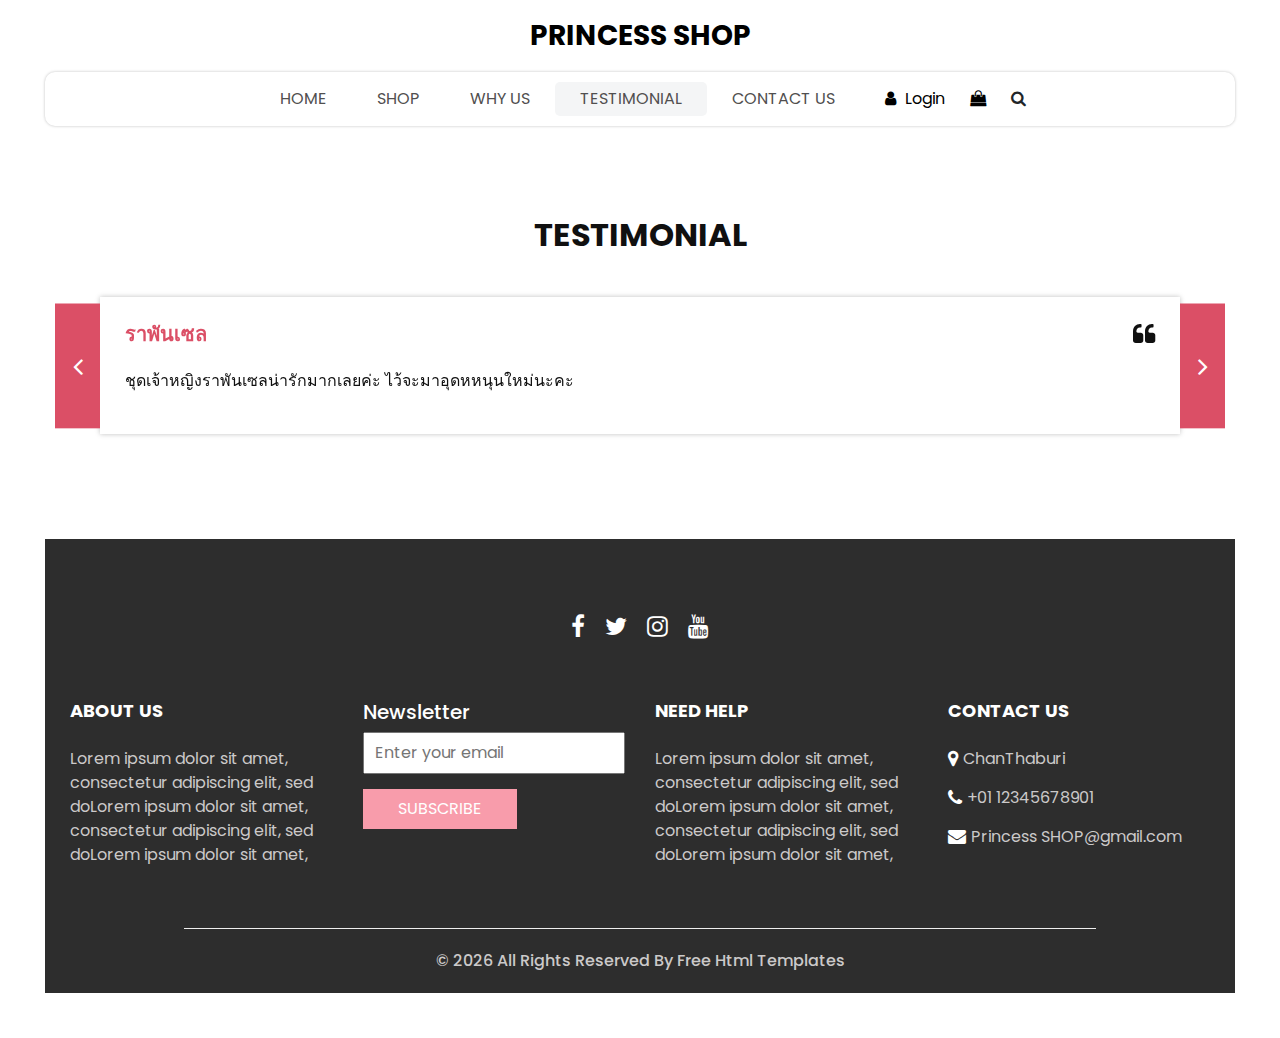
<file: testimonial.html>
<!DOCTYPE html>
<html>

<head>
  <!-- Basic -->
  <meta charset="utf-8" />
  <meta http-equiv="X-UA-Compatible" content="IE=edge" />
  <!-- Mobile Metas -->
  <meta name="viewport" content="width=device-width, initial-scale=1, shrink-to-fit=no" />
  <!-- Site Metas -->
  <meta name="keywords" content="" />
  <meta name="description" content="" />
  <meta name="author" content="" />
  <link rel="shortcut icon" href="images/favicon.png" type="image/x-icon">

  <title>
    Princess SHOP
  </title>

  <!-- slider stylesheet -->
  <link rel="stylesheet" type="text/css" href="https://cdnjs.cloudflare.com/ajax/libs/OwlCarousel2/2.3.4/assets/owl.carousel.min.css" />

  <!-- bootstrap core css -->
  <link rel="stylesheet" type="text/css" href="css/bootstrap.css" />

  <!-- Custom styles for this template -->
  <link href="css/style.css" rel="stylesheet" />
  <!-- responsive style -->
  <link href="css/responsive.css" rel="stylesheet" />
</head>

<body>
  <div class="hero_area">
    <!-- header section strats -->
    <header class="header_section">
      <nav class="navbar navbar-expand-lg custom_nav-container ">
        <a class="navbar-brand" href="index.html">
          <span>
            Princess SHOP
          </span>
        </a>
        <button class="navbar-toggler" type="button" data-toggle="collapse" data-target="#navbarSupportedContent" aria-controls="navbarSupportedContent" aria-expanded="false" aria-label="Toggle navigation">
          <span class=""></span>
        </button>

        <div class="collapse navbar-collapse innerpage_navbar" id="navbarSupportedContent">
          <ul class="navbar-nav  ">
            <li class="nav-item ">
              <a class="nav-link" href="index.html">Home <span class="sr-only">(current)</span></a>
            </li>
            <li class="nav-item">
              <a class="nav-link" href="shop.html">
                Shop
              </a>
            </li>
            <li class="nav-item">
              <a class="nav-link" href="why.html">
                Why Us
              </a>
            </li>
            <li class="nav-item active">
              <a class="nav-link" href="testimonial.html">
                Testimonial
              </a>
            </li>
            <li class="nav-item">
              <a class="nav-link" href="contact.html">Contact Us</a>
            </li>
          </ul>
          <div class="user_option">
            <a href="">
              <i class="fa fa-user" aria-hidden="true"></i>
              <span>
                Login
              </span>
            </a>
            <a href="">
              <i class="fa fa-shopping-bag" aria-hidden="true"></i>
            </a>
            <form class="form-inline ">
              <button class="btn nav_search-btn" type="submit">
                <i class="fa fa-search" aria-hidden="true"></i>
              </button>
            </form>
          </div>
        </div>
      </nav>
    </header>
    <!-- end header section -->

  </div>
  <!-- end hero area -->

  <!-- client section -->
  <section class="client_section layout_padding">
    <div class="container">
      <div class="heading_container heading_center">
        <h2>
          Testimonial
        </h2>
      </div>
    </div>
    <div class="container px-0">
      <div id="customCarousel2" class="carousel  carousel-fade" data-ride="carousel">
        <div class="carousel-inner">
          <div class="carousel-item active">
            <div class="box">
              <div class="client_info">
                <div class="client_name">
                  <h5>
                    ราพันเซล
                  </h5>
                  <h6>
                   
                  </h6>
                </div>
                <i class="fa fa-quote-left" aria-hidden="true"></i>
              </div>
              <p>
                ชุดเจ้าหญิงราพันเซลน่ารักมากเลยค่ะ ไว้จะมาอุดหหนุนใหม่นะคะ
              </p>
            </div>
          </div>
          <div class="carousel-item">
            <div class="box">
              <div class="client_info">
                <div class="client_name">
                  <h5>
                    Disneyland
                  </h5>
                  <h6>
                   
                  </h6>
                </div>
                <i class="fa fa-quote-left" aria-hidden="true"></i>
              </div>
              <p>
                สินค้าน่ารัก การให้บริการก็ดีมากๆเลยค่ะ
              </p>
            </div>
          </div>
         
        <div class="carousel_btn-box">
          <a class="carousel-control-prev" href="#customCarousel2" role="button" data-slide="prev">
            <i class="fa fa-angle-left" aria-hidden="true"></i>
            <span class="sr-only">Previous</span>
          </a>
          <a class="carousel-control-next" href="#customCarousel2" role="button" data-slide="next">
            <i class="fa fa-angle-right" aria-hidden="true"></i>
            <span class="sr-only">Next</span>
          </a>
        </div>
      </div>
    </div>
  </section>
  <!-- end client section -->

  <!-- info section -->

  <section class="info_section  layout_padding2-top">
    <div class="social_container">
      <div class="social_box">
        <a href="">
          <i class="fa fa-facebook" aria-hidden="true"></i>
        </a>
        <a href="">
          <i class="fa fa-twitter" aria-hidden="true"></i>
        </a>
        <a href="">
          <i class="fa fa-instagram" aria-hidden="true"></i>
        </a>
        <a href="">
          <i class="fa fa-youtube" aria-hidden="true"></i>
        </a>
      </div>
    </div>
    <div class="info_container ">
      <div class="container">
        <div class="row">
          <div class="col-md-6 col-lg-3">
            <h6>
              ABOUT US
            </h6>
            <p>
              Lorem ipsum dolor sit amet, consectetur adipiscing elit, sed doLorem ipsum dolor sit amet, consectetur adipiscing elit, sed doLorem ipsum dolor sit amet,
            </p>
          </div>
          <div class="col-md-6 col-lg-3">
            <div class="info_form ">
              <h5>
                Newsletter
              </h5>
              <form action="#">
                <input type="email" placeholder="Enter your email">
                <button>
                  Subscribe
                </button>
              </form>
            </div>
          </div>
          <div class="col-md-6 col-lg-3">
            <h6>
              NEED HELP
            </h6>
            <p>
              Lorem ipsum dolor sit amet, consectetur adipiscing elit, sed doLorem ipsum dolor sit amet, consectetur adipiscing elit, sed doLorem ipsum dolor sit amet,
            </p>
          </div>
          <div class="col-md-6 col-lg-3">
            <h6>
              CONTACT US
            </h6>
            <div class="info_link-box">
              <a href="">
                <i class="fa fa-map-marker" aria-hidden="true"></i>
                <span> ChanThaburi  </span>
              </a>
              <a href="">
                <i class="fa fa-phone" aria-hidden="true"></i>
                <span>+01 12345678901</span>
              </a>
              <a href="">
                <i class="fa fa-envelope" aria-hidden="true"></i>
                <span> Princess SHOP@gmail.com</span>
              </a>
            </div>
          </div>
        </div>
      </div>
    </div>
    <!-- footer section -->
    <footer class=" footer_section">
      <div class="container">
        <p>
          &copy; <span id="displayYear"></span> All Rights Reserved By
          <a href="https://html.design/">Free Html Templates</a>
        </p>
      </div>
    </footer>
    <!-- footer section -->

  </section>

  <!-- end info section -->


  <script src="js/jquery-3.4.1.min.js"></script>
  <script src="js/bootstrap.js"></script>
  <script src="https://cdnjs.cloudflare.com/ajax/libs/OwlCarousel2/2.3.4/owl.carousel.min.js">
  </script>
  <script src="js/custom.js"></script>

</body>

</html>
</file>
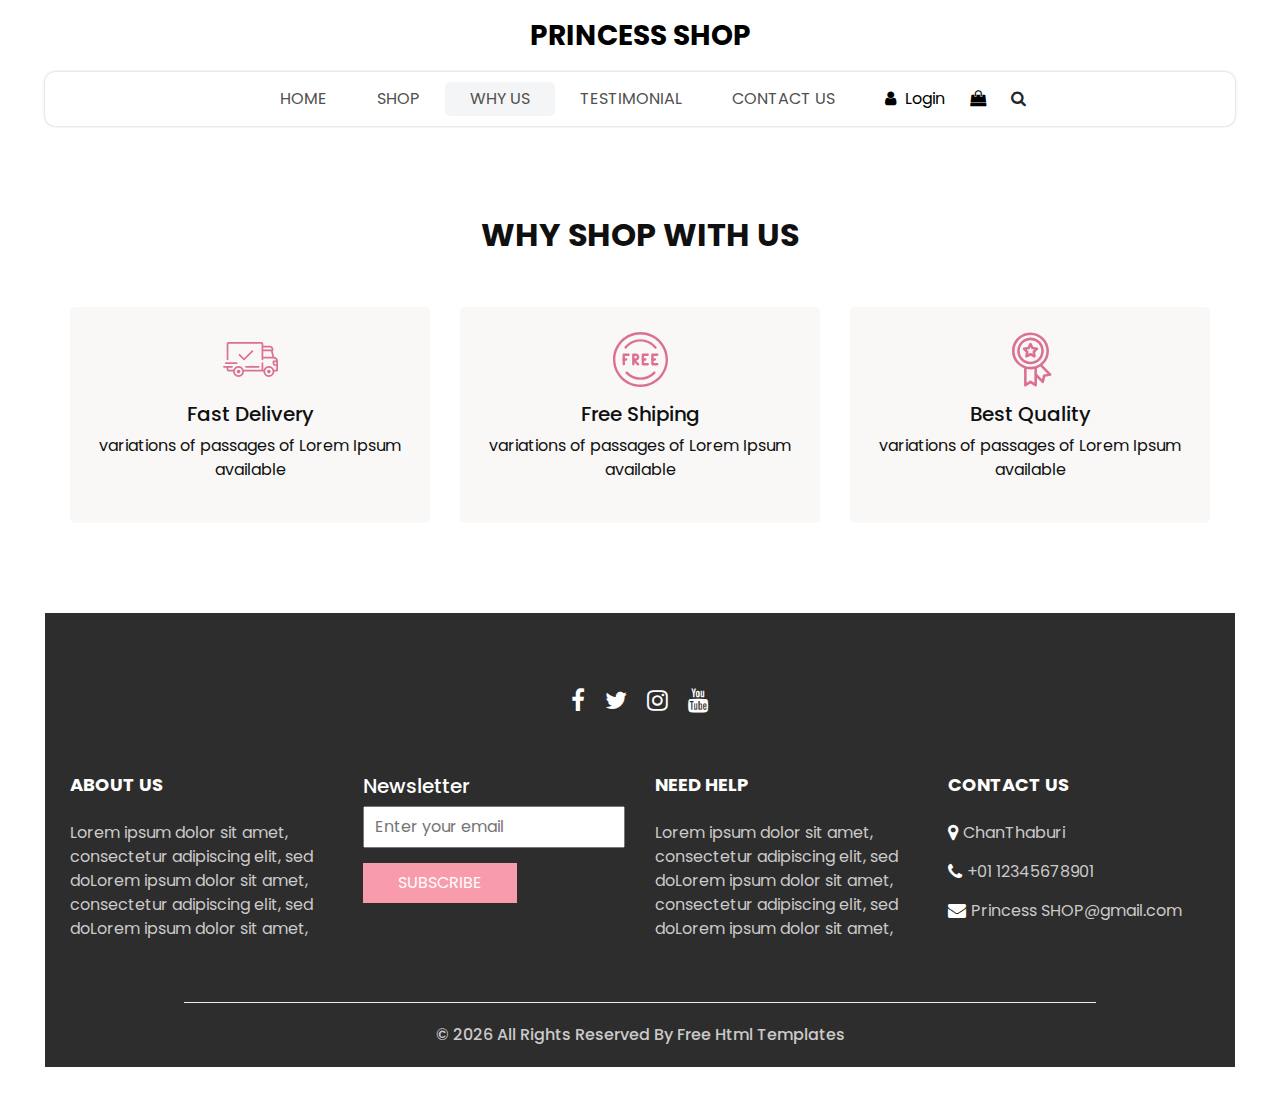
<file: why.html>
<!DOCTYPE html>
<html>

<head>
  <!-- Basic -->
  <meta charset="utf-8" />
  <meta http-equiv="X-UA-Compatible" content="IE=edge" />
  <!-- Mobile Metas -->
  <meta name="viewport" content="width=device-width, initial-scale=1, shrink-to-fit=no" />
  <!-- Site Metas -->
  <meta name="keywords" content="" />
  <meta name="description" content="" />
  <meta name="author" content="" />
  <link rel="shortcut icon" href="images/favicon.png" type="image/x-icon">

  <title>
    Princess SHOP
  </title>

  <!-- slider stylesheet -->
  <link rel="stylesheet" type="text/css" href="https://cdnjs.cloudflare.com/ajax/libs/OwlCarousel2/2.3.4/assets/owl.carousel.min.css" />

  <!-- bootstrap core css -->
  <link rel="stylesheet" type="text/css" href="css/bootstrap.css" />

  <!-- Custom styles for this template -->
  <link href="css/style.css" rel="stylesheet" />
  <!-- responsive style -->
  <link href="css/responsive.css" rel="stylesheet" />
</head>

<body>
  <div class="hero_area">
    <!-- header section strats -->
    <header class="header_section">
      <nav class="navbar navbar-expand-lg custom_nav-container ">
        <a class="navbar-brand" href="index.html">
          <span>
            Princess SHOP
          </span>
        </a>
        <button class="navbar-toggler" type="button" data-toggle="collapse" data-target="#navbarSupportedContent" aria-controls="navbarSupportedContent" aria-expanded="false" aria-label="Toggle navigation">
          <span class=""></span>
        </button>

        <div class="collapse navbar-collapse innerpage_navbar" id="navbarSupportedContent">
          <ul class="navbar-nav  ">
            <li class="nav-item ">
              <a class="nav-link" href="index.html">Home <span class="sr-only">(current)</span></a>
            </li>
            <li class="nav-item">
              <a class="nav-link" href="shop.html">
                Shop
              </a>
            </li>
            <li class="nav-item active">
              <a class="nav-link" href="why.html">
                Why Us
              </a>
            </li>
            <li class="nav-item">
              <a class="nav-link" href="testimonial.html">
                Testimonial
              </a>
            </li>
            <li class="nav-item">
              <a class="nav-link" href="contact.html">Contact Us</a>
            </li>
          </ul>
          <div class="user_option">
            <a href="">
              <i class="fa fa-user" aria-hidden="true"></i>
              <span>
                Login
              </span>
            </a>
            <a href="">
              <i class="fa fa-shopping-bag" aria-hidden="true"></i>
            </a>
            <form class="form-inline ">
              <button class="btn nav_search-btn" type="submit">
                <i class="fa fa-search" aria-hidden="true"></i>
              </button>
            </form>
          </div>
        </div>
      </nav>
    </header>
    <!-- end header section -->

  </div>
  <!-- end hero area -->

  <!-- why section -->

  <section class="why_section layout_padding">
    <div class="container">
      <div class="heading_container heading_center">
        <h2>
          Why Shop With Us
        </h2>
      </div>
      <div class="row">
        <div class="col-md-4">
          <div class="box ">
            <div class="img-box">
              <svg version="1.1" id="Layer_1" xmlns="http://www.w3.org/2000/svg" xmlns:xlink="http://www.w3.org/1999/xlink" x="0px" y="0px" viewBox="0 0 512 512" style="enable-background:new 0 0 512 512;" xml:space="preserve">
                <g>
                  <g>
                    <path d="M476.158,231.363l-13.259-53.035c3.625-0.77,6.345-3.986,6.345-7.839v-8.551c0-18.566-15.105-33.67-33.67-33.67h-60.392
                 V110.63c0-9.136-7.432-16.568-16.568-16.568H50.772c-9.136,0-16.568,7.432-16.568,16.568V256c0,4.427,3.589,8.017,8.017,8.017
                 c4.427,0,8.017-3.589,8.017-8.017V110.63c0-0.295,0.239-0.534,0.534-0.534h307.841c0.295,0,0.534,0.239,0.534,0.534v145.372
                 c0,4.427,3.589,8.017,8.017,8.017c4.427,0,8.017-3.589,8.017-8.017v-9.088h94.569c0.008,0,0.014,0.002,0.021,0.002
                 c0.008,0,0.015-0.001,0.022-0.001c11.637,0.008,21.518,7.646,24.912,18.171h-24.928c-4.427,0-8.017,3.589-8.017,8.017v17.102
                 c0,13.851,11.268,25.119,25.119,25.119h9.086v35.273h-20.962c-6.886-19.883-25.787-34.205-47.982-34.205
                 s-41.097,14.322-47.982,34.205h-3.86v-60.393c0-4.427-3.589-8.017-8.017-8.017c-4.427,0-8.017,3.589-8.017,8.017v60.391H192.817
                 c-6.886-19.883-25.787-34.205-47.982-34.205s-41.097,14.322-47.982,34.205H50.772c-0.295,0-0.534-0.239-0.534-0.534v-17.637
                 h34.739c4.427,0,8.017-3.589,8.017-8.017s-3.589-8.017-8.017-8.017H8.017c-4.427,0-8.017,3.589-8.017,8.017
                 s3.589,8.017,8.017,8.017h26.188v17.637c0,9.136,7.432,16.568,16.568,16.568h43.304c-0.002,0.178-0.014,0.355-0.014,0.534
                 c0,27.996,22.777,50.772,50.772,50.772s50.772-22.776,50.772-50.772c0-0.18-0.012-0.356-0.014-0.534h180.67
                 c-0.002,0.178-0.014,0.355-0.014,0.534c0,27.996,22.777,50.772,50.772,50.772c27.995,0,50.772-22.776,50.772-50.772
                 c0-0.18-0.012-0.356-0.014-0.534h26.203c4.427,0,8.017-3.589,8.017-8.017v-85.511C512,251.989,496.423,234.448,476.158,231.363z
                  M375.182,144.301h60.392c9.725,0,17.637,7.912,17.637,17.637v0.534h-78.029V144.301z M375.182,230.881v-52.376h71.235
                 l13.094,52.376H375.182z M144.835,401.904c-19.155,0-34.739-15.583-34.739-34.739s15.584-34.739,34.739-34.739
                 c19.155,0,34.739,15.583,34.739,34.739S163.99,401.904,144.835,401.904z M427.023,401.904c-19.155,0-34.739-15.583-34.739-34.739
                 s15.584-34.739,34.739-34.739c19.155,0,34.739,15.583,34.739,34.739S446.178,401.904,427.023,401.904z M495.967,299.29h-9.086
                 c-5.01,0-9.086-4.076-9.086-9.086v-9.086h18.171V299.29z" />
                  </g>
                </g>
                <g>
                  <g>
                    <path d="M144.835,350.597c-9.136,0-16.568,7.432-16.568,16.568c0,9.136,7.432,16.568,16.568,16.568
                 c9.136,0,16.568-7.432,16.568-16.568C161.403,358.029,153.971,350.597,144.835,350.597z" />
                  </g>
                </g>
                <g>
                  <g>
                    <path d="M427.023,350.597c-9.136,0-16.568,7.432-16.568,16.568c0,9.136,7.432,16.568,16.568,16.568
                 c9.136,0,16.568-7.432,16.568-16.568C443.591,358.029,436.159,350.597,427.023,350.597z" />
                  </g>
                </g>
                <g>
                  <g>
                    <path d="M332.96,316.393H213.244c-4.427,0-8.017,3.589-8.017,8.017s3.589,8.017,8.017,8.017H332.96
                 c4.427,0,8.017-3.589,8.017-8.017S337.388,316.393,332.96,316.393z" />
                  </g>
                </g>
                <g>
                  <g>
                    <path d="M127.733,282.188H25.119c-4.427,0-8.017,3.589-8.017,8.017s3.589,8.017,8.017,8.017h102.614
                 c4.427,0,8.017-3.589,8.017-8.017S132.16,282.188,127.733,282.188z" />
                  </g>
                </g>
                <g>
                  <g>
                    <path d="M278.771,173.37c-3.13-3.13-8.207-3.13-11.337,0.001l-71.292,71.291l-37.087-37.087c-3.131-3.131-8.207-3.131-11.337,0
                 c-3.131,3.131-3.131,8.206,0,11.337l42.756,42.756c1.565,1.566,3.617,2.348,5.668,2.348s4.104-0.782,5.668-2.348l76.96-76.96
                 C281.901,181.576,281.901,176.501,278.771,173.37z" />
                  </g>
                </g>
                <g>
                </g>
                <g>
                </g>
                <g>
                </g>
                <g>
                </g>
                <g>
                </g>
                <g>
                </g>
                <g>
                </g>
                <g>
                </g>
                <g>
                </g>
                <g>
                </g>
                <g>
                </g>
                <g>
                </g>
                <g>
                </g>
                <g>
                </g>
                <g>
                </g>
              </svg>
            </div>
            <div class="detail-box">
              <h5>
                Fast Delivery
              </h5>
              <p>
                variations of passages of Lorem Ipsum available
              </p>
            </div>
          </div>
        </div>
        <div class="col-md-4">
          <div class="box ">
            <div class="img-box">
              <svg version="1.1" id="Capa_1" xmlns="http://www.w3.org/2000/svg" xmlns:xlink="http://www.w3.org/1999/xlink" x="0px" y="0px" viewBox="0 0 490.667 490.667" style="enable-background:new 0 0 490.667 490.667;" xml:space="preserve">
                <g>
                  <g>
                    <path d="M138.667,192H96c-5.888,0-10.667,4.779-10.667,10.667V288c0,5.888,4.779,10.667,10.667,10.667s10.667-4.779,10.667-10.667
                 v-74.667h32c5.888,0,10.667-4.779,10.667-10.667S144.555,192,138.667,192z" />
                  </g>
                </g>
                <g>
                  <g>
                    <path d="M117.333,234.667H96c-5.888,0-10.667,4.779-10.667,10.667S90.112,256,96,256h21.333c5.888,0,10.667-4.779,10.667-10.667
                 S123.221,234.667,117.333,234.667z" />
                  </g>
                </g>
                <g>
                  <g>
                    <path d="M245.333,0C110.059,0,0,110.059,0,245.333s110.059,245.333,245.333,245.333s245.333-110.059,245.333-245.333
                 S380.608,0,245.333,0z M245.333,469.333c-123.52,0-224-100.48-224-224s100.48-224,224-224s224,100.48,224,224
                 S368.853,469.333,245.333,469.333z" />
                  </g>
                </g>
                <g>
                  <g>
                    <path d="M386.752,131.989C352.085,88.789,300.544,64,245.333,64s-106.752,24.789-141.419,67.989
                 c-3.691,4.587-2.965,11.307,1.643,14.997c4.587,3.691,11.307,2.965,14.976-1.643c30.613-38.144,76.096-60.011,124.8-60.011
                 s94.187,21.867,124.779,60.011c2.112,2.624,5.205,3.989,8.32,3.989c2.368,0,4.715-0.768,6.677-2.347
                 C389.717,143.296,390.443,136.576,386.752,131.989z" />
                  </g>
                </g>
                <g>
                  <g>
                    <path d="M376.405,354.923c-4.224-4.032-11.008-3.861-15.061,0.405c-30.613,32.235-71.808,50.005-116.011,50.005
                 s-85.397-17.771-115.989-50.005c-4.032-4.309-10.816-4.437-15.061-0.405c-4.309,4.053-4.459,10.816-0.405,15.083
                 c34.667,36.544,81.344,56.661,131.456,56.661s96.789-20.117,131.477-56.661C380.864,365.739,380.693,358.976,376.405,354.923z" />
                  </g>
                </g>
                <g>
                  <g>
                    <path d="M206.805,255.723c15.701-2.027,27.861-15.488,27.861-31.723c0-17.643-14.357-32-32-32h-21.333
                 c-5.888,0-10.667,4.779-10.667,10.667v42.581c0,0.043,0,0.107,0,0.149V288c0,5.888,4.779,10.667,10.667,10.667
                 S192,293.888,192,288v-16.917l24.448,24.469c2.091,2.069,4.821,3.115,7.552,3.115c2.731,0,5.461-1.045,7.531-3.136
                 c4.16-4.16,4.16-10.923,0-15.083L206.805,255.723z M192,234.667v-21.333h10.667c5.867,0,10.667,4.779,10.667,10.667
                 s-4.8,10.667-10.667,10.667H192z" />
                  </g>
                </g>
                <g>
                  <g>
                    <path d="M309.333,277.333h-32v-64h32c5.888,0,10.667-4.779,10.667-10.667S315.221,192,309.333,192h-42.667
                 c-5.888,0-10.667,4.779-10.667,10.667V288c0,5.888,4.779,10.667,10.667,10.667h42.667c5.888,0,10.667-4.779,10.667-10.667
                 S315.221,277.333,309.333,277.333z" />
                  </g>
                </g>
                <g>
                  <g>
                    <path d="M288,234.667h-21.333c-5.888,0-10.667,4.779-10.667,10.667S260.779,256,266.667,256H288
                 c5.888,0,10.667-4.779,10.667-10.667S293.888,234.667,288,234.667z" />
                  </g>
                </g>
                <g>
                  <g>
                    <path d="M394.667,277.333h-32v-64h32c5.888,0,10.667-4.779,10.667-10.667S400.555,192,394.667,192H352
                 c-5.888,0-10.667,4.779-10.667,10.667V288c0,5.888,4.779,10.667,10.667,10.667h42.667c5.888,0,10.667-4.779,10.667-10.667
                 S400.555,277.333,394.667,277.333z" />
                  </g>
                </g>
                <g>
                  <g>
                    <path d="M373.333,234.667H352c-5.888,0-10.667,4.779-10.667,10.667S346.112,256,352,256h21.333
                 c5.888,0,10.667-4.779,10.667-10.667S379.221,234.667,373.333,234.667z" />
                  </g>
                </g>
                <g>
                </g>
                <g>
                </g>
                <g>
                </g>
                <g>
                </g>
                <g>
                </g>
                <g>
                </g>
                <g>
                </g>
                <g>
                </g>
                <g>
                </g>
                <g>
                </g>
                <g>
                </g>
                <g>
                </g>
                <g>
                </g>
                <g>
                </g>
                <g>
                </g>
              </svg>
            </div>
            <div class="detail-box">
              <h5>
                Free Shiping
              </h5>
              <p>
                variations of passages of Lorem Ipsum available
              </p>
            </div>
          </div>
        </div>
        <div class="col-md-4">
          <div class="box ">
            <div class="img-box">
              <svg id="_30_Premium" height="512" viewBox="0 0 512 512" width="512" xmlns="http://www.w3.org/2000/svg" data-name="30_Premium">
                <g id="filled">
                  <path d="m252.92 300h3.08a124.245 124.245 0 1 0 -4.49-.09c.075.009.15.023.226.03.394.039.789.06 1.184.06zm-96.92-124a100 100 0 1 1 100 100 100.113 100.113 0 0 1 -100-100z" />
                  <path d="m447.445 387.635-80.4-80.4a171.682 171.682 0 0 0 60.955-131.235c0-94.841-77.159-172-172-172s-172 77.159-172 172c0 73.747 46.657 136.794 112 161.2v158.8c-.3 9.289 11.094 15.384 18.656 9.984l41.344-27.562 41.344 27.562c7.574 5.4 18.949-.7 18.656-9.984v-70.109l46.6 46.594c6.395 6.789 18.712 3.025 20.253-6.132l9.74-48.724 48.725-9.742c9.163-1.531 12.904-13.893 6.127-20.252zm-339.445-211.635c0-81.607 66.393-148 148-148s148 66.393 148 148-66.393 148-148 148-148-66.393-148-148zm154.656 278.016a12 12 0 0 0 -13.312 0l-29.344 19.562v-129.378a172.338 172.338 0 0 0 72 0v129.38zm117.381-58.353a12 12 0 0 0 -9.415 9.415l-6.913 34.58-47.709-47.709v-54.749a171.469 171.469 0 0 0 31.467-15.6l67.151 67.152z" />
                  <path d="m287.62 236.985c8.349 4.694 19.251-3.212 17.367-12.618l-5.841-35.145 25.384-25c7.049-6.5 2.89-19.3-6.634-20.415l-35.23-5.306-15.933-31.867c-4.009-8.713-17.457-8.711-21.466 0l-15.933 31.866-35.23 5.306c-9.526 1.119-13.681 13.911-6.634 20.415l25.384 25-5.841 35.145c-1.879 9.406 9 17.31 17.367 12.618l31.62-16.414zm-53-32.359 2.928-17.615a12 12 0 0 0 -3.417-10.516l-12.721-12.531 17.658-2.66a12 12 0 0 0 8.947-6.5l7.985-15.971 7.985 15.972a12 12 0 0 0 8.947 6.5l17.658 2.66-12.723 12.535a12 12 0 0 0 -3.417 10.516l2.928 17.615-15.849-8.231a12 12 0 0 0 -11.058 0z" />
                </g>
              </svg>
            </div>
            <div class="detail-box">
              <h5>
                Best Quality
              </h5>
              <p>
                variations of passages of Lorem Ipsum available
              </p>
            </div>
          </div>
        </div>
      </div>
    </div>
  </section>

  <!-- end why section -->

  <!-- info section -->

  <section class="info_section  layout_padding2-top">
    <div class="social_container">
      <div class="social_box">
        <a href="">
          <i class="fa fa-facebook" aria-hidden="true"></i>
        </a>
        <a href="">
          <i class="fa fa-twitter" aria-hidden="true"></i>
        </a>
        <a href="">
          <i class="fa fa-instagram" aria-hidden="true"></i>
        </a>
        <a href="">
          <i class="fa fa-youtube" aria-hidden="true"></i>
        </a>
      </div>
    </div>
    <div class="info_container ">
      <div class="container">
        <div class="row">
          <div class="col-md-6 col-lg-3">
            <h6>
              ABOUT US
            </h6>
            <p>
              Lorem ipsum dolor sit amet, consectetur adipiscing elit, sed doLorem ipsum dolor sit amet, consectetur adipiscing elit, sed doLorem ipsum dolor sit amet,
            </p>
          </div>
          <div class="col-md-6 col-lg-3">
            <div class="info_form ">
              <h5>
                Newsletter
              </h5>
              <form action="#">
                <input type="email" placeholder="Enter your email">
                <button>
                  Subscribe
                </button>
              </form>
            </div>
          </div>
          <div class="col-md-6 col-lg-3">
            <h6>
              NEED HELP
            </h6>
            <p>
              Lorem ipsum dolor sit amet, consectetur adipiscing elit, sed doLorem ipsum dolor sit amet, consectetur adipiscing elit, sed doLorem ipsum dolor sit amet,
            </p>
          </div>
          <div class="col-md-6 col-lg-3">
            <h6>
              CONTACT US
            </h6>
            <div class="info_link-box">
              <a href="">
                <i class="fa fa-map-marker" aria-hidden="true"></i>
                <span> ChanThaburi  </span>
              </a>
              <a href="">
                <i class="fa fa-phone" aria-hidden="true"></i>
                <span>+01 12345678901</span>
              </a>
              <a href="">
                <i class="fa fa-envelope" aria-hidden="true"></i>
                <span>Princess SHOP@gmail.com</span>
              </a>
            </div>
          </div>
        </div>
      </div>
    </div>
    <!-- footer section -->
    <footer class=" footer_section">
      <div class="container">
        <p>
          &copy; <span id="displayYear"></span> All Rights Reserved By
          <a href="https://html.design/">Free Html Templates</a>
        </p>
      </div>
    </footer>
    <!-- footer section -->

  </section>

  <!-- end info section -->


  <script src="js/jquery-3.4.1.min.js"></script>
  <script src="js/bootstrap.js"></script>
  <script src="https://cdnjs.cloudflare.com/ajax/libs/OwlCarousel2/2.3.4/owl.carousel.min.js">
  </script>
  <script src="js/custom.js"></script>

</body>

</html>
</file>
<file: css/responsive.css>
@media (max-width: 1120px) {
    .saving_section .detail-box {
        padding: 0;
    }
}

@media (max-width: 992px) {
    .user_option {
        justify-content: center;
        margin-left: 0;
        margin-top: 10px;

    }

    .custom_nav-container {
        flex-direction: row;
    }

    .custom_nav-container .navbar-nav {
        align-items: center;
    }

    #navbarSupportedContent .navbar-nav .nav-link {
        margin: 5px 0;
    }

    .slider_section .detail-box {
        padding-left: 0;
    }

    .slider_section .detail-box h1 {
        font-size: 3rem;
    }

    .slider_section .img-box {
        padding: 0;
    }

    .saving_section .row {
        flex-direction: column-reverse;
    }

    .saving_section .detail-box {

        margin-bottom: 30px;
    }

    .client_section .box {
        margin: 15px 25px;
    }

    .client_section .carousel_btn-box {
        display: flex;
        justify-content: center;
        margin-top: 45px;
    }

    .client_section .carousel-control-prev,
    .client_section .carousel-control-next {
        position: unset;
        margin: 0 2.5px;
        width: 45px;
        height: 45px;
    }
}

@media (max-width: 768px) {
    .hero_area {
        padding: 0 25px;
    }

    .slider_section .img-box {
        margin-bottom: 45px;
    }

    .saving_section,
    .gift_section {
        padding-left: 25px;
        padding-right: 25px;
    }

    .gift_section .box {
        padding: 45px 0;
    }

    .gift_section .img-box {
        padding: 0 15px;
        margin-bottom: 45px;
    }

    .info_section .row>div {
        text-align: center;
        display: flex;
        flex-direction: column;
        align-items: center;

    }

    .info_section {
        margin: 0 25px 25px;
    }


}

@media (max-width: 576px) {
    .contact_section {
        padding-left: 25px;
        padding-right: 25px;
    }
}

@media (max-width: 480px) {

    .saving_section .detail-box,
    .gift_section .detail-box {
        padding: 0 5px;
    }
}

@media (max-width: 420px) {}

@media (max-width: 376px) {}

@media (min-width: 1200px) {
    .container {
        max-width: 1170px;
    }
}
</file>
<file: css/style.css>
@import url("https://fonts.googleapis.com/css2?family=Poppins:wght@300;400;500;600;700&display=swap");
@import url("font-awesome.min.css");
body {
  font-family: "poppins", sans-serif;
  color: #101010;
  background-color: #ffffff;
}

.layout_padding {
  padding-top: 90px;
  padding-bottom: 90px;
}

.layout_padding2 {
  padding-top: 45px;
  padding-bottom: 45px;
}

.layout_padding2-top {
  padding-top: 45px;
}

.layout_padding2-bottom {
  padding-bottom: 45px;
}

.layout_padding-top {
  padding-top: 90px;
}

.layout_padding-bottom {
  padding-bottom: 90px;
}

.heading_container {
  display: -webkit-box;
  display: -ms-flexbox;
  display: flex;
  -webkit-box-orient: vertical;
  -webkit-box-direction: normal;
      -ms-flex-direction: column;
          flex-direction: column;
}

.heading_container h2 {
  text-transform: uppercase;
  font-weight: bold;
}

.heading_container h2 span {
  color: #f89cab;
}

.heading_container.heading_center {
  -webkit-box-align: center;
      -ms-flex-align: center;
          align-items: center;
  text-align: center;
}

/*header section*/
.hero_area {
  padding: 0 45px;
}

.hero_area.sub_pages {
  height: auto;
}

#navbarSupportedContent {
  width: 100%;
  background-color: #f9ece6;
  -webkit-box-pack: center;
      -ms-flex-pack: center;
          justify-content: center;
  padding: 10px 0;
  border-radius: 15px 15px 0 0;
}

#navbarSupportedContent.innerpage_navbar {
  background-color: white;
  border-radius: 10px;
  -webkit-box-shadow: 0 0 3px 0 rgba(0, 0, 0, 0.25);
          box-shadow: 0 0 3px 0 rgba(0, 0, 0, 0.25);
}

#navbarSupportedContent.innerpage_navbar .nav-item.active .nav-link {
  background-color: #f4f5f6;
}

#navbarSupportedContent .navbar-nav .nav-link {
  padding: 5px 25px;
  color: #514f4f;
  text-align: center;
  text-transform: uppercase;
  border-radius: 5px;
}

#navbarSupportedContent .nav-item.active .nav-link {
  background-color: #ffffff;
}

a,
a:hover,
a:focus {
  text-decoration: none;
}

a:hover,
a:focus {
  color: initial;
}

.btn,
.btn:focus {
  outline: none !important;
  -webkit-box-shadow: none;
          box-shadow: none;
}

.navbar-brand {
  margin: 15px 0;
  padding: 0;
}

.navbar-brand span {
  font-size: 28px;
  font-weight: bold;
  color: #000000;
  text-transform: uppercase;
  margin: 0;
  padding: 0;
}

.custom_nav-container .nav_search-btn {
  padding: 0;
  border: none;
}

.custom_nav-container {
  z-index: 99999;
  padding: 0;
  -webkit-box-orient: vertical;
  -webkit-box-direction: normal;
      -ms-flex-direction: column;
          flex-direction: column;
  -webkit-box-align: center;
      -ms-flex-align: center;
          align-items: center;
}

.custom_nav-container .navbar-toggler {
  outline: none;
}

.custom_nav-container .navbar-toggler {
  outline: none;
}

.custom_nav-container .navbar-toggler {
  padding: 0;
  width: 37px;
  height: 42px;
  -webkit-transition: all .3s;
  transition: all .3s;
}

.custom_nav-container .navbar-toggler span {
  display: block;
  width: 35px;
  height: 4px;
  background-color: #000000;
  margin: 7px 0;
  -webkit-transition: all 0.3s;
  transition: all 0.3s;
  position: relative;
  border-radius: 5px;
  -webkit-transition: all .3s;
  transition: all .3s;
}

.custom_nav-container .navbar-toggler span::before, .custom_nav-container .navbar-toggler span::after {
  content: "";
  position: absolute;
  left: 0;
  height: 100%;
  width: 100%;
  background-color: #000000;
  top: -10px;
  border-radius: 5px;
  -webkit-transition: all .3s;
  transition: all .3s;
}

.custom_nav-container .navbar-toggler span::after {
  top: 10px;
}

.custom_nav-container .navbar-toggler[aria-expanded="true"] {
  -webkit-transform: rotate(360deg);
          transform: rotate(360deg);
}

.custom_nav-container .navbar-toggler[aria-expanded="true"] span {
  -webkit-transform: rotate(45deg);
          transform: rotate(45deg);
}

.custom_nav-container .navbar-toggler[aria-expanded="true"] span::before, .custom_nav-container .navbar-toggler[aria-expanded="true"] span::after {
  -webkit-transform: rotate(90deg);
          transform: rotate(90deg);
  top: 0;
}

.user_option {
  display: -webkit-box;
  display: -ms-flexbox;
  display: flex;
  -webkit-box-align: center;
      -ms-flex-align: center;
          align-items: center;
  margin-left: 25px;
}

.user_option a {
  margin-right: 25px;
  color: #000000;
}

.user_option a span {
  margin-left: 5px;
}

/*end header section*/
.slider_section .slider_container {
  color: #fefefe;
  background-color: #000000;
  background-color: #FF99CC;
  padding: 25px;
  border-radius: 0 0 15px 15px;
}

.slider_section .row {
  -webkit-box-align: center;
      -ms-flex-align: center;
          align-items: center;
}

.slider_section .img-box {
  display: -webkit-box;
  display: -ms-flexbox;
  display: flex;
  -webkit-box-pack: center;
      -ms-flex-pack: center;
          justify-content: center;
  padding: 45px;
}

.slider_section .img-box img {
  width: 275px;
}

.slider_section .detail-box {
  padding-left: 45px;
  margin: 45px 0;
}

.slider_section .detail-box h1 {
  font-weight: bold;
  font-size: 3.5rem;
  margin-bottom: 10px;
}

.slider_section .detail-box a {
  display: inline-block;
  padding: 10px 40px;
  background-color: #db4566;
  color: #ffffff;
  border: 1px solid #db4566;
  border-radius: 5px;
  -webkit-transition: all .3s;
  transition: all .3s;
  margin-top: 25px;
  text-transform: uppercase;
}

.slider_section .detail-box a:hover {
  background-color: transparent;
  color: #db4566;
}

.slider_section .carousel_btn-box {
  display: -webkit-box;
  display: -ms-flexbox;
  display: flex;
  background-color: #ffffff;
  -webkit-box-align: center;
      -ms-flex-align: center;
          align-items: center;
  position: absolute;
  bottom: -25px;
  left: 5%;
  padding: 7px 10px;
  border-radius: 5px 5px 0 0;
}

.slider_section .carousel_btn-box img {
  margin: 0 10px;
}

.slider_section .carousel_btn-box .carousel-control-prev,
.slider_section .carousel_btn-box .carousel-control-next {
  position: unset;
  height: 25px;
  width: 25px;
  background-repeat: no-repeat;
  opacity: 1;
  background-position: center;
  color: #000000;
  font-size: 14px;
}

.shop_section .heading_container {
  margin-bottom: 20px;
}

.shop_section .box {
  background-color: #eeeeee;
  position: relative;
  padding: 10px;
  margin-top: 25px;
}

.shop_section .box a {
  color: #000000;
}

.shop_section .box .img-box {
  display: -webkit-box;
  display: -ms-flexbox;
  display: flex;
  -webkit-box-pack: center;
      -ms-flex-pack: center;
          justify-content: center;
  -webkit-box-align: center;
      -ms-flex-align: center;
          align-items: center;
  padding: 15px 30px;
  height: 245px;
}

.shop_section .box .img-box img {
  max-width: 100%;
  max-height: 145px;
}

.shop_section .box .detail-box {
  display: -webkit-box;
  display: -ms-flexbox;
  display: flex;
  -webkit-box-pack: justify;
      -ms-flex-pack: justify;
          justify-content: space-between;
}

.shop_section .box .detail-box h6 span {
  color: #db4f66;
}

.shop_section .box .new {
  width: 50px;
  height: 50px;
  position: absolute;
  top: 10px;
  left: 10px;
  background-color: #ffffff;
  display: -webkit-box;
  display: -ms-flexbox;
  display: flex;
  -webkit-box-pack: center;
      -ms-flex-pack: center;
          justify-content: center;
  -webkit-box-align: center;
      -ms-flex-align: center;
          align-items: center;
  border-radius: 100%;
  font-size: 15px;
}

.shop_section .btn-box {
  display: -webkit-box;
  display: -ms-flexbox;
  display: flex;
  -webkit-box-pack: center;
      -ms-flex-pack: center;
          justify-content: center;
  margin-top: 45px;
}

.shop_section .btn-box a {
  display: inline-block;
  padding: 10px 40px;
  background-color: #f16179;
  color: #ffffff;
  border: 1px solid #f16179;
  border-radius: 5px;
  -webkit-transition: all .3s;
  transition: all .3s;
}

.shop_section .btn-box a:hover {
  background-color: transparent;
  color: #f16179;
}

.saving_section {
  padding-left: 45px;
  padding-right: 45px;
}

.saving_section .box {
  padding-top: 45px;
  background-color: #AFEEEE;
  color: #ffffff;
  border-radius: 15px;
}

.saving_section .row {
  -webkit-box-align: center;
      -ms-flex-align: center;
          align-items: center;
}

.saving_section .img-box {
  padding: 15px 0 0 25px;
}

.saving_section .img-box img {
  width: 100%;
}

.saving_section .detail-box {
  padding: 0 25px;
}

.saving_section .detail-box p {
  margin-top: 5px;
}

.saving_section .detail-box .btn-box {
  display: -webkit-box;
  display: -ms-flexbox;
  display: flex;
  -ms-flex-wrap: wrap;
      flex-wrap: wrap;
  margin: 35px -5px 0;
}

.saving_section .detail-box .btn-box a {
  width: 165px;
  text-align: center;
  margin: 5px;
}

.saving_section .detail-box .btn-box .btn1 {
  display: inline-block;
  padding: 10px 0;
  background-color: #E9967A;
  color: #ffffff;
  border: 1px solid #E9967A;
  border-radius: 0;
  -webkit-transition: all .3s;
  transition: all .3s;
}

.saving_section .detail-box .btn-box .btn1:hover {
  background-color: transparent;
  color: #E9967A;
}

.saving_section .detail-box .btn-box .btn2 {
  display: inline-block;
  padding: 10px 0;
  background-color: #ffffff;
  color: #000000;
  border: 1px solid #ffffff;
  border-radius: 0;
  -webkit-transition: all .3s;
  transition: all .3s;
}

.saving_section .detail-box .btn-box .btn2:hover {
  background-color: transparent;
  color: #ffffff;
}

.why_section .box {
  text-align: center;
  margin-top: 45px;
  background-color: #f9f8f7;
  padding: 25px;
  border-radius: 5px;
}

.why_section .box .img-box {
  margin-bottom: 15px;
}

.why_section .box .img-box svg {
  width: 55px;
  height: auto;
  fill: #DB7093;
}

.gift_section {
  padding-left: 45px;
  padding-right: 45px;
}

.gift_section .box {
  background-color: #DB7093;
  border-radius: 15px;
  color: #ffffff;
}

.gift_section .row {
  -webkit-box-align: center;
      -ms-flex-align: center;
          align-items: center;
}

.gift_section .img-box {
  padding: 60px 0 60px 25px;
}

.gift_section .img-box img {
  width: 100%;
}

.gift_section .detail-box {
  padding: 0 25px;
}

.gift_section .detail-box p {
  margin-top: 5px;
}

.gift_section .detail-box .btn-box {
  display: -webkit-box;
  display: -ms-flexbox;
  display: flex;
  -ms-flex-wrap: wrap;
      flex-wrap: wrap;
  margin: 35px -5px 0;
}

.gift_section .detail-box .btn-box a {
  width: 165px;
  text-align: center;
  margin: 5px;
}

.gift_section .detail-box .btn-box .btn1 {
  display: inline-block;
  padding: 10px 0;
  background-color: #ffffff;
  color: #000000;
  border: 1px solid #ffffff;
  border-radius: 0;
  -webkit-transition: all .3s;
  transition: all .3s;
}

.gift_section .detail-box .btn-box .btn1:hover {
  background-color: transparent;
  color: #ffffff;
}

.gift_section .detail-box .btn-box .btn2 {
  display: inline-block;
  padding: 10px 0;
  background-color: #FF1493;
  color: #ffffff;
  border: 1px solid #FF1493;
  border-radius: 0;
  -webkit-transition: all .3s;
  transition: all .3s;
}

.gift_section .detail-box .btn-box .btn2:hover {
  background-color: transparent;
  color: #EE82EE;
}

.contact_section {
  position: relative;
}

.contact_section .container-bg {
  -webkit-box-shadow: 0 0 25px 0 rgba(0, 0, 0, 0.1);
          box-shadow: 0 0 25px 0 rgba(0, 0, 0, 0.1);
}

.contact_section .heading_container {
  margin-bottom: 30px;
}

.contact_section .row {
  -webkit-box-align: stretch;
      -ms-flex-align: stretch;
          align-items: stretch;
}

.contact_section form {
  padding-right: 35px;
  padding: 45px 20px;
}

.contact_section input {
  width: 100%;
  border: 1px solid #919191;
  height: 50px;
  margin-bottom: 25px;
  padding-left: 25px;
  background-color: transparent;
  outline: none;
  color: #101010;
}

.contact_section input::-webkit-input-placeholder {
  color: #131313;
}

.contact_section input:-ms-input-placeholder {
  color: #131313;
}

.contact_section input::-ms-input-placeholder {
  color: #131313;
}

.contact_section input::placeholder {
  color: #131313;
}

.contact_section input.message-box {
  height: 120px;
}

.contact_section button {
  display: inline-block;
  padding: 12px 45px;
  background-color: #db4f66;
  color: #ffffff;
  border: 1px solid #db4f66;
  border-radius: 0;
  -webkit-transition: all .3s;
  transition: all .3s;
  display: block;
  color: #fff;
  margin: 35px auto 0 auto;
}

.contact_section button:hover {
  background-color: transparent;
  color: #db4f66;
}

.contact_section .map_container {
  height: 100%;
  min-height: 375px;
}

.contact_section .map_container .map-responsive {
  height: 100%;
}

.client_section .heading_container {
  margin-bottom: 20px;
}

.client_section .box {
  margin: 15px 45px;
  -webkit-box-shadow: 0 0 5px 0 rgba(0, 0, 0, 0.25);
          box-shadow: 0 0 5px 0 rgba(0, 0, 0, 0.25);
  padding: 25px;
}

.client_section .box .client_info {
  display: -webkit-box;
  display: -ms-flexbox;
  display: flex;
  -webkit-box-pack: justify;
      -ms-flex-pack: justify;
          justify-content: space-between;
}

.client_section .box .client_info .client_name h5 {
  font-weight: 600;
  color: #db4f66;
}

.client_section .box .client_info .client_name h6 {
  margin-bottom: 0;
  color: #bfc0c0;
  font-weight: normal;
  font-size: 15px;
}

.client_section .box .client_info i {
  font-size: 24px;
}

.client_section .box p {
  margin-top: 15px;
}

.client_section .carousel-control-prev,
.client_section .carousel-control-next {
  width: 45px;
  height: 125px;
  background-color: #db4f66;
  opacity: 1;
  font-size: 28px;
  font-weight: bold;
  top: 50%;
  -webkit-transform: translateY(-50%);
          transform: translateY(-50%);
}

.client_section .carousel-control-prev {
  left: 0;
}

.client_section .carousel-control-next {
  right: 0;
}

/* info section */
.info_section {
  position: relative;
  background-color: #2d2d2d;
  color: #ffffff;
  margin: 0 45px 45px;
}

.info_section .social_container {
  -webkit-box-pack: center;
      -ms-flex-pack: center;
          justify-content: center;
  margin-top: 25px;
  margin-bottom: 30px;
}

.info_section .social_container .social_box {
  display: -webkit-box;
  display: -ms-flexbox;
  display: flex;
  -webkit-box-align: center;
      -ms-flex-align: center;
          align-items: center;
  -webkit-box-pack: center;
      -ms-flex-pack: center;
          justify-content: center;
}

.info_section .social_container .social_box a {
  margin: 0 10px;
  color: #ffffff;
  font-size: 24px;
}

.info_section .info_form form input {
  outline: none;
  width: 100%;
  padding: 7px 10px;
}

.info_section .info_form form button {
  padding: 8px 35px;
  outline: none;
  border: none;
  color: #ffffff;
  background: #f89cab;
  margin-top: 15px;
  text-transform: uppercase;
}

.info_section .row > div {
  margin-top: 25px;
}

.info_section a {
  text-transform: none;
}

.info_section h6 {
  font-weight: bold;
  text-transform: uppercase;
  font-size: 18px;
  margin-bottom: 25px;
}

.info_section p {
  color: #cbc9c9;
}

.info_section .info_link-box a {
  display: -webkit-box;
  display: -ms-flexbox;
  display: flex;
  -webkit-box-align: center;
      -ms-flex-align: center;
          align-items: center;
  margin: 15px 0;
}

.info_section .info_link-box a:hover {
  color: #ffffff;
}

.info_section .info_link-box a i {
  color: #ffffff;
  margin-right: 5px;
  font-size: 18px;
}

.info_section .info_link-box a span {
  color: #cbc9c9;
}

.info_section .info_link-box a:hover span {
  color: #ffffff;
}

/* end info section */
/* footer section*/
.footer_section {
  margin-top: 45px;
  font-weight: 500;
}

.footer_section p {
  padding: 20px 0;
  margin: 0 auto;
  text-align: center;
  border-top: 1.5px solid #eeeeee;
  width: 80%;
}

.footer_section a {
  color: #cbc9c9;
}

/* end footer section*/
/*# sourceMappingURL=style.css.map */
</file>
